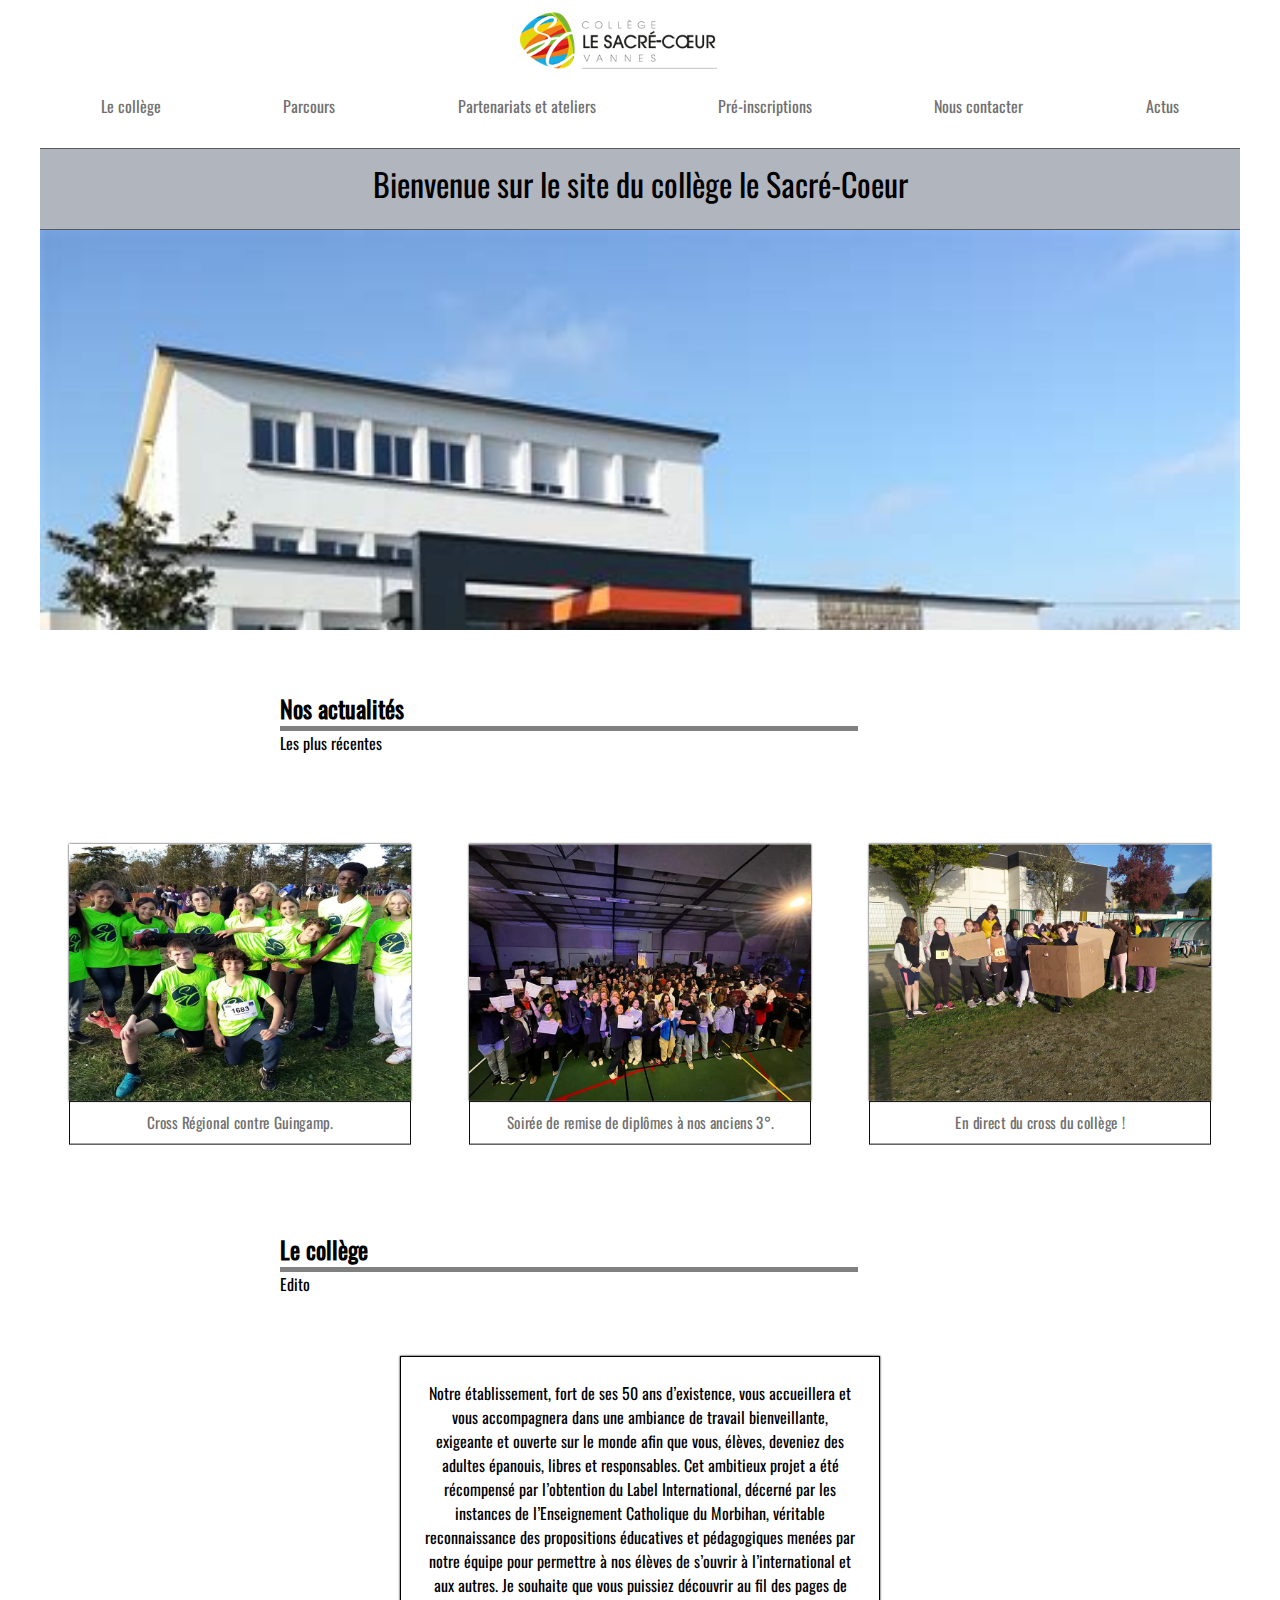
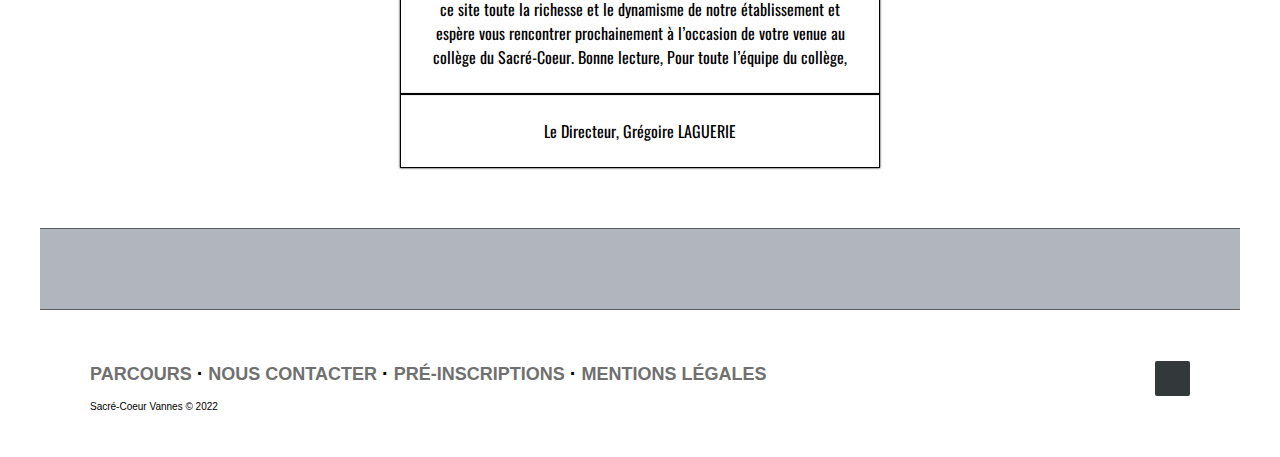
<file: index.html>
<!DOCTYPE html>
<html lang="fr">

<head>
    <meta charset="UTF-8">
    <meta http-equiv="X-UA-Compatible" content="IE=edge">
    <meta name="viewport" content="width=device-width, initial-scale=1.0">
    <!-- CSS secondaires / slider -->
    <link rel="stylesheet" href="themes/default/default.css" type="text/css" media="screen" />
    <link rel="stylesheet" href="nivo-slider.css" type="text/css" media="screen" />
    <link rel="stylesheet" href="https://cdnjs.cloudflare.com/ajax/libs/font-awesome/6.2.1/css/all.min.css"
        integrity="sha512-MV7K8+y+gLIBoVD59lQIYicR65iaqukzvf/nwasF0nqhPay5w/9lJmVM2hMDcnK1OnMGCdVK+iQrJ7lzPJQd1w=="
        crossorigin="anonymous" referrerpolicy="no-referrer" />
    <!-- CSS principal -->
    <link rel="stylesheet" href="style.css">

    <title>Collège Sacré-Coeur Vannes</title>





</head>

<body>
    <!-- EN TETE DE PAGE -->
    <header id="entete" role="banner">
        <div id="logo">

            <a href="index.html"><img src="images/Logo-college.png" alt="logo college"></a>

        </div>


        <!-- MENU NAVIGATION -->
        <nav id="navbar" role="menu">

            <ul>
                <li><a href="college.html">Le collège</a></li>
                <li><a href="parcours.html">Parcours</a></li>
                <li><a href="partenariats.html">Partenariats et ateliers</a></li>
                <li><a href="préinscription.html">Pré-inscriptions</a></li>
                <li><a href="contact.html">Nous contacter</a></li>
                <li><a href="actualités.html">Actus</a></li>



            </ul>

        </nav>

        <div id="menu-burger" role="menubar">
            <div class="bar1"></div>
            <div class="bar2"></div>
            <div class="bar3"></div>
        </div>


    </header>
    <!-- MAIN CONTENT -->


    <!-- Menu de navigation pour téléphone -->
    <section id="nav-smartphone" class="nav-smartphone" role="menu">

        <a class="bouton-fermer" id="bouton-fermer">&times;</a>



        <!--  -->
        <div class="nav-smartphone-liens">
            <li class="menu"><a href="actualités.html">Actus</a></li>
            <li class="menu"><a href="contact.html">Nous contacter</a></li>
            <li class="menu"><a href="préinscription.html">Pré-inscriptions</a></li>
            <li class="menu"><a href="parcours.html">Parcours</a></li>
            <li class="menu"><a href="partenariats">Partenariats et ateliers</a></li>
        </div>
    </section>




    <!-- Main content -->
    <main id="main-content" class="container" role="main">



            <!-- Petit padding de couleur avant header -->

        <div class="color">
            <h1 role="doc-introduction" aria-roledescription="main title">Bienvenue sur le site du collège le Sacré-Coeur</h1>
        </div>





        <!-- images du slider -->
        <div class="slider-wrapper theme-default" role="slider">



            <div id="slider" class="nivoSlider">
                <img src="images/slider1.jpg" alt="Collège Sacré-Coeur" />
                <img src="images/slider4.jpg" alt="Collège Sacré-Coeur" />
                <img src="images/slider3.jpg" alt="Collège Sacré-Coeur" />

            </div>


        </div>

        <div id="titre">
            <h2>Nos actualités</h2>
            <hr size="5" noshade>
            <p>Les plus récentes</p>
        </div>


        <!-- Section les actus récentes -->
        <section id="actus">

            <article class="article">
                <a href="actualités.html">
                    <div id="imgp">
                        <img src="cross2.jpg" alt="Cross contre Guingamp">
                        <p>Cross Régional contre Guingamp.</p>
                        <div>
                </a>
            </article>



            <article class="article">

                <a href="actualités.html">
                    <div id="imgp">
                        <img src="images/diplome.jpg" alt="remise des diplomes">
                        <p>Soirée de remise de diplômes à nos anciens 3°.</p>
                        <div>
                </a>
            </article>



            <article class="article">
                <a href="actualités.html">
                    <div id="imgp">
                        <img src="cross5e2.jpg" alt="En direct du cross du collège">
                        <p>En direct du cross du collège !</p>
                        <div>
                </a>
            </article>



        </section>



        <!-- Section edito  -->



        <div id="titre">
            <h2>Le collège</h2>
            <hr size="5" noshade>
            <p>Edito</p>
        </div>

        <section id="lecollege">


            <article id="edito">
                <p>Notre établissement, fort de ses 50 ans d’existence,
                    vous accueillera et vous accompagnera dans une ambiance de travail bienveillante,
                    exigeante et ouverte sur le monde afin que vous, élèves,
                    deveniez des adultes épanouis, libres et responsables.
                    Cet ambitieux projet a été récompensé par l’obtention du Label International,
                    décerné par les instances de l’Enseignement Catholique du Morbihan,
                    véritable reconnaissance des propositions éducatives et pédagogiques
                    menées par notre équipe pour permettre à nos élèves de s’ouvrir à l’international et aux autres.
                    Je souhaite que vous puissiez découvrir au fil des pages de ce site toute la richesse et le
                    dynamisme
                    de notre établissement et espère vous rencontrer prochainement à l’occasion de votre venue au
                    collège du Sacré-Coeur.

                    Bonne lecture,

                    Pour toute l’équipe du collège,</p>

                <p><strong>Le Directeur, Grégoire LAGUERIE</strong></p>



            </article>


        </section>


        <!-- Petit padding de couleur avant footer -->
        <div class="color">

        </div>

    </main>


            <!-- Pied de page avec nav -->

    <footer class="footer-distributed" role="contentinfo" aria-roledescription="navigation info">

        <div class="footer-right">

            <a href="#"><i class="fab fa-facebook-square"></i></a>


        </div>

        <div class="footer-left">

            <p class="footer-links">
                <a class="link-1" href="parcours.html">Parcours</a>

                <a href="contact.html">Nous contacter</a>

                <a href="préinscription.html">Pré-inscriptions</a>
                <a href="mentionslegales.html">Mentions Légales</a>
            </p>

            <p>Sacré-Coeur Vannes &copy; 2022</p>
        </div>

    </footer>










    <script type="text/javascript" src="scripts/jquery-1.9.0.min.js"></script>
    <script type="text/javascript" src="scripts/jquery.nivo.slider.js"></script>
    <script type="text/javascript">
        $(window).load(function () {
            $('#slider').nivoSlider();
        });

        //  $('#menuprincipal #burger').click(function(){
        // $('#menuprincipal ul').slideToggle(1500)


        // });
    </script>

    <script src="nav.js">
        // je définis mes constantes en allant chercher les élements par leur id

        const nav = document.getElementById("nav-smartphone");
        const open = document.getElementById("menu-burger");
        const close = document.getElementById("bouton-fermer");


        // je créer l'évenements click l'ouverture et fermeture du menu
        open.addEventListener("click", openNav);
        close.addEventListener("click", closeNav);

        // je définis le style de l'ouverture du menu

        function openNav() {
            nav.style.width = "100%";
        }


        // pour fermer le menu il faut que la width soit de 0% pour qu"elle se ferme complétement

        // je définis le style de la fermeture 

        function closeNav() {
            nav.style.width = "0%";
        }
    </script>
</body>


</html>
</file>
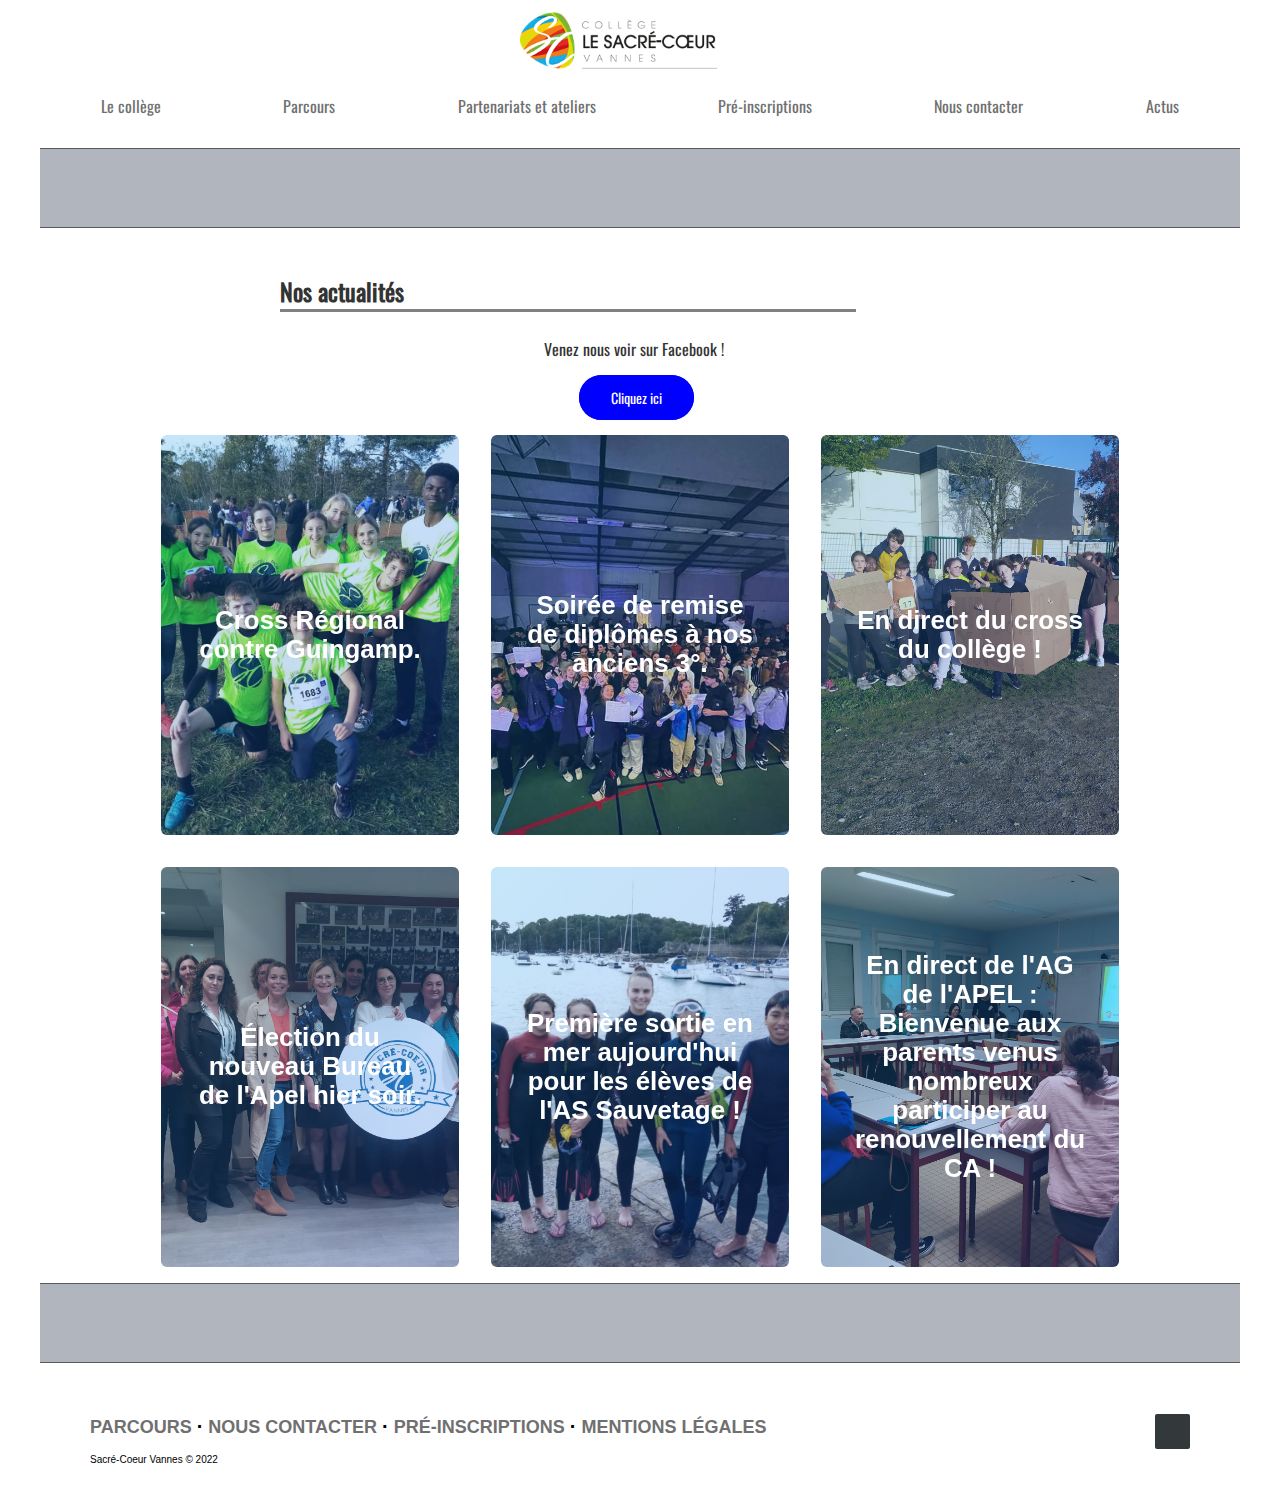
<file: actualités.html>
<!DOCTYPE html>
<html lang="fr">

<head>
    <meta charset="UTF-8">
    <meta http-equiv="X-UA-Compatible" content="IE=edge">
    <meta name="viewport" content="width=device-width, initial-scale=1.0">
    <!-- CSS secondaires / slider -->

    <link rel="stylesheet" href="https://cdnjs.cloudflare.com/ajax/libs/font-awesome/6.2.1/css/all.min.css"
        integrity="sha512-MV7K8+y+gLIBoVD59lQIYicR65iaqukzvf/nwasF0nqhPay5w/9lJmVM2hMDcnK1OnMGCdVK+iQrJ7lzPJQd1w=="
        crossorigin="anonymous" referrerpolicy="no-referrer" />
    <!-- CSS principal -->
    <link rel="stylesheet" href="actualités.css">

    <title>Collège Sacré-Coeur Vannes, actualités</title>





</head>

<body>
    <!-- EN TETE DE PAGE -->
    <header id="entete" role="banner">
        <div id="logo">

            <a href="index.html"><img src="images/Logo-college.png" alt="logo college"></a>

        </div>


        <!-- MENU NAVIGATION -->
        <nav id="navbar" role="navigation" aria-roledescription="Navigation wide screen mode">

            <ul>
                <li><a href="college.html">Le collège</a></li>
                <li><a href="parcours.html">Parcours</a></li>
                <li><a href="partenariats.html">Partenariats et ateliers</a></li>
                <li><a href="préinscription.html">Pré-inscriptions</a></li>
                <li><a href="contact.html">Nous contacter</a></li>
                <li><a href="actualités.html">Actus</a></li>



            </ul>

        </nav>

        <div id="menu-burger">
          <div class="bar1"></div>
          <div class="bar2"></div>
          <div class="bar3"></div>
      </div>



    </header>


       <!-- Menu navigation pour smartphone et petit écrans -->
    <section id="nav-smartphone" class="nav-smartphone" role="navigation" aria-roledescription="Navigation small screen/phone">

      <a class="bouton-fermer" id="bouton-fermer">&times;</a>

      <!-- &times = la croix pour fermer le menu -->

      <!--  -->
      <div class="nav-smartphone-liens">
          <li class="menu"><a href="index.html">Accueil</a></li>
          <li class="menu"><a href="contact.html">Nous contacter</a></li>
          <li class="menu"><a href="préinscription.html">Pré-inscriptions</a></li>
          <li class="menu"><a href="parcours.html">Parcours</a></li>
          <li class="menu"><a href="partenariats.html">Partenariats et ateliers</a></li>
      </div>
  </section>





            <!-- MAIN CONTENT -->
    <main class="container" role="main">




      <!-- Petit padding avant header -->
        <div class="color">

        </div>


        <div id="titre">
            <h2>Nos actualités</h2>
            <hr size="5" noshade>

        </div>


          <!-- Facebook info -->
        <div id="facebook">
        <p>Venez nous voir sur Facebook !</p><br>
        <p class="bouton1"><a href="#">Cliquez ici</a></p>
        </div>
        
       <section>


                    <!-- Carte d'article -->
        <div class="content" role="article" aria-roledescription="facebook article">
            <a class="card" href="https://www.facebook.com/scvannes">
              <div class="front" style="background-image: url(cross.jpg)">
                <p>Cross Régional contre Guingamp.</p>
              </div>
              <div class="back">
                <div>
                  <p>Bravo à nos champions qui ont brillamment défendu  </p>les couleurs du collège au cross régional de Guingamp hier après-midi.</p>
                  <button class="button">Cliquez ici</button>
                </div>
              </div></a><a class="card" href="https://www.facebook.com/scvannes">
              <div class="front" style="background-image: url(images/diplome.jpg)">
                <p>Soirée de remise de diplômes à nos anciens 3°.</p>
              </div>
              <div class="back">
                <div>
                  <p>Merci d'être venus si nombreux fêter les 100% de réussite au DNB séries générale et professionnelle, au CFG et au DELF !</p>
                  <p>Bonne continuation à vous tous ! 🙋‍♀️.</p>
                  <button class="button">Cliquez ici</button>
                </div>
              </div></a><a class="card" href="https://www.facebook.com/scvannes">
              <div class="front" style="background-image: url(cross5e.jpg)">
                <p>En direct du cross du collège !</p>
              </div>
              <div class="back">
                <div>
                  <p>Les 5B et Félix, assistant allemand, sont au taquet !</p>
                  
                  <button class="button">Cliquez ici</button>
                </div>
              </div></a><a class="card" href="https://www.facebook.com/scvannes">
              <div class="front" style="background-image: url(bureauapel.jpg)">
                <p>Élection du nouveau Bureau de l'Apel hier soir. </p>
              </div>
              <div class="back">
                <div>
                  <p>Félicitations aux nouvelles élues et bienvenue aux nombreuses nouvelles mamans de 6eme venues renforcer l'équipe pour proposer encore plus d'actions au sein du collège. </p>
                  
                  <button class="button">Cliquez ici</button>
                </div>
              </div></a><a class="card" href="https://www.facebook.com/scvannes">
              <div class="front" style="background-image: url(mer.jpg)">
                <p>Première sortie en mer aujourd'hui pour les élèves de l'AS Sauvetage !</p>
              </div>
              <div class="back">
                <div>
                  <p>Nous leur souhaitons une bonne année sportive !</p>
                  
                  <button class="button">Cliquez ici</button>
                </div>
              </div></a><a class="card" href="https://www.facebook.com/scvannes">
              <div class="front" style="background-image: url(apel.jpg)">
                <p>En direct de l'AG de l'APEL :
                    Bienvenue aux parents venus nombreux participer au renouvellement du CA !</p>
              </div>
              <div class="back">
                <div>
                  <p>Nous adressons également des remerciements chaleureux et émus aux membres sortants pour leur investissement au service des familles depuis de nombreuses années !</p>
                  <p>Au revoir Amélie, Céline, Gwenaëlle, Charlotte, Emilie !</p>
                  <button class="button">Cliquez ici</button>
                </div>
              </div></a>
          </div>
</section>
        
   

 <!-- Petit padding avant footer -->
<div class="color">
                
</div>

</main>


        <!-- Pied de page -->
<footer class="footer-distributed" role="navigation" aria-roledescription="footer navigation">

<div class="footer-right">

<a href="#"><i class="fab fa-facebook-square"></i></a>


</div>

<div class="footer-left" role="navigation" aria-roledescription="Footer navigation">

<p class="footer-links">
    <a class="link-1" href="parcours.html">Parcours</a>

    <a href="contact.html">Nous contacter</a>

    <a href="préinscription.html">Pré-inscriptions</a>
    <a href="mentionslegales.html">Mentions Légales</a>
</p>

<p>Sacré-Coeur Vannes &copy; 2022</p>
</div>

</footer>


</body>

<script src="nav.js">

  // je définis mes constantes en allant chercher les élements par leur id
  
  const nav = document.getElementById("nav-smartphone");
  const open = document.getElementById("menu-burger");
  const close = document.getElementById("bouton-fermer");
  
  
  // je créer l'évenements click l'ouverture et fermeture du menu
  open.addEventListener("click", openNav);
  close.addEventListener("click", closeNav);
  
  // je définis le style de l'ouverture du menu
  
  function openNav() {
    nav.style.width = "100%";
  }
  
  
  // pour fermer le menu il faut que la width soit de 0% pour qu"elle se ferme complétement
  
  // je définis le style de la fermeture 
  
  function closeNav() {
  nav.style.width = "0%";
  }
  
  
      
  </script> 

  </html>
</file>
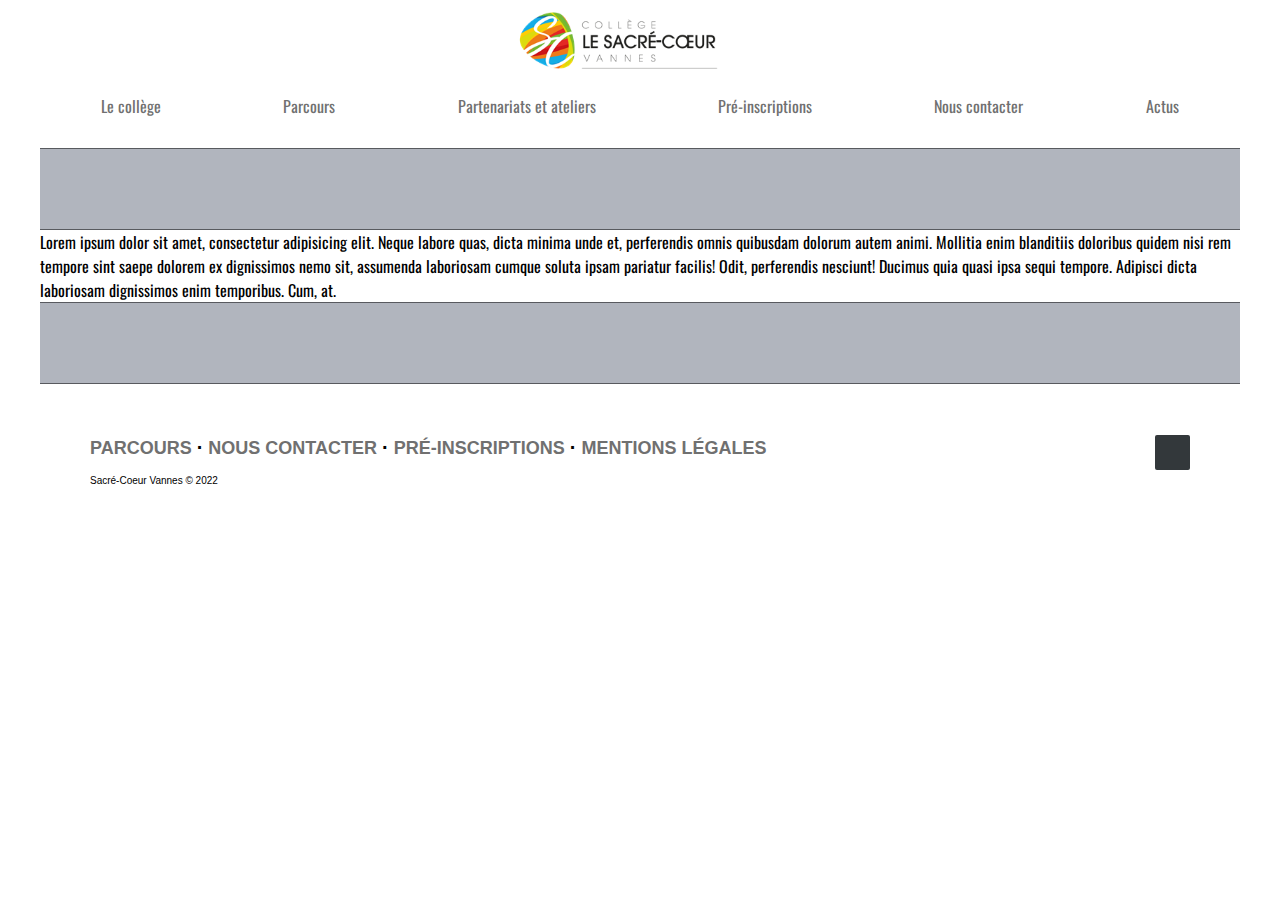
<file: college.html>
<!DOCTYPE html>
<html lang="fr">

<head>
    <meta charset="UTF-8">
    <meta http-equiv="X-UA-Compatible" content="IE=edge">
    <meta name="viewport" content="width=device-width, initial-scale=1.0">
    <!-- CSS secondaires / slider -->
    <link rel="stylesheet" href="themes/default/default.css" type="text/css" media="screen" />
    <link rel="stylesheet" href="nivo-slider.css" type="text/css" media="screen" />
    <link rel="stylesheet" href="https://cdnjs.cloudflare.com/ajax/libs/font-awesome/6.2.1/css/all.min.css"
        integrity="sha512-MV7K8+y+gLIBoVD59lQIYicR65iaqukzvf/nwasF0nqhPay5w/9lJmVM2hMDcnK1OnMGCdVK+iQrJ7lzPJQd1w=="
        crossorigin="anonymous" referrerpolicy="no-referrer" />
    <!-- CSS principal -->
    <link rel="stylesheet" href="college.css">

    <title>Le Collège Sacré-Coeur Vannes</title>





</head>

<body>
    <!-- EN TETE DE PAGE -->
    <header id="entete" role="banner">
        <div id="logo">

            <a href="index.html"><img src="images/Logo-college.png" alt="logo college"></a>

        </div>


        <!-- MENU NAVIGATION -->
        <nav id="navbar">

            <ul>
                <li><a href="college.html">Le collège</a></li>
                <li><a href="parcours.html">Parcours</a></li>
                <li><a href="partenariats.html">Partenariats et ateliers</a></li>
                <li><a href="préinscription.html">Pré-inscriptions</a></li>
                <li><a href="contact.html">Nous contacter</a></li>
                <li><a href="actualités.html">Actus</a></li>



            </ul>

        </nav>

        <div id="menu-burger">
            <div class="bar1"></div>
            <div class="bar2"></div>
            <div class="bar3"></div>
        </div>


    </header>

    <section id="nav-smartphone" class="nav-smartphone">

        <a class="bouton-fermer" id="bouton-fermer">&times;</a>

        <!-- &times = la croix pour fermer le menu -->

        <!--  -->
        <div class="nav-smartphone-liens">
            <li class="menu"><a href="index.html">Accueil</a></li>
            <li class="menu"><a href="actualités.html">Actus</a></li>
            <li class="menu"><a href="préinscription.html">Pré-inscriptions</a></li>
            <li class="menu"><a href="parcours.html">Parcours</a></li>
            <li class="menu"><a href="partenariats.html">Partenariats et ateliers</a></li>
        </div>
    </section>




    <!-- MAIN CONTENT -->
    <main id="main-content" class="container" role="main">

        <div class="color">

        </div>



<p>Lorem ipsum dolor sit amet, consectetur adipisicing elit. Neque labore quas, dicta minima unde et, perferendis omnis quibusdam dolorum autem animi. Mollitia enim blanditiis doloribus quidem nisi rem tempore sint saepe dolorem ex dignissimos nemo sit, assumenda laboriosam cumque soluta ipsam pariatur facilis! Odit, perferendis nesciunt! Ducimus quia quasi ipsa sequi tempore. Adipisci dicta laboriosam dignissimos enim temporibus. Cum, at.</p>
       


















        <div class="color">

        </div>

    </main>



    <footer class="footer-distributed">

        <div class="footer-right">

            <a href="#"><i class="fab fa-facebook-square"></i></a>


        </div>

        <div class="footer-left">

            <p class="footer-links">
                <a class="link-1" href="#">Parcours</a>

                <a href="#">Nous contacter</a>

                <a href="#">Pré-inscriptions</a>
                <a href="#">Mentions Légales</a>
            </p>

            <p>Sacré-Coeur Vannes &copy; 2022</p>
        </div>

    </footer>





</body>

<script src="nav.js">

    // je définis mes constantes en allant chercher les élements par leur id
    
    const nav = document.getElementById("nav-smartphone");
    const open = document.getElementById("menu-burger");
    const close = document.getElementById("bouton-fermer");
    
    
    // je créer l'évenements click l'ouverture et fermeture du menu
    open.addEventListener("click", openNav);
    close.addEventListener("click", closeNav);
    
    // je définis le style de l'ouverture du menu
    
    function openNav() {
      nav.style.width = "100%";
    }
    
    
    // pour fermer le menu il faut que la width soit de 0% pour qu"elle se ferme complétement
    
    // je définis le style de la fermeture 
    
    function closeNav() {
    nav.style.width = "0%";
    }
    
    
        
    </script> 

</html>
</file>
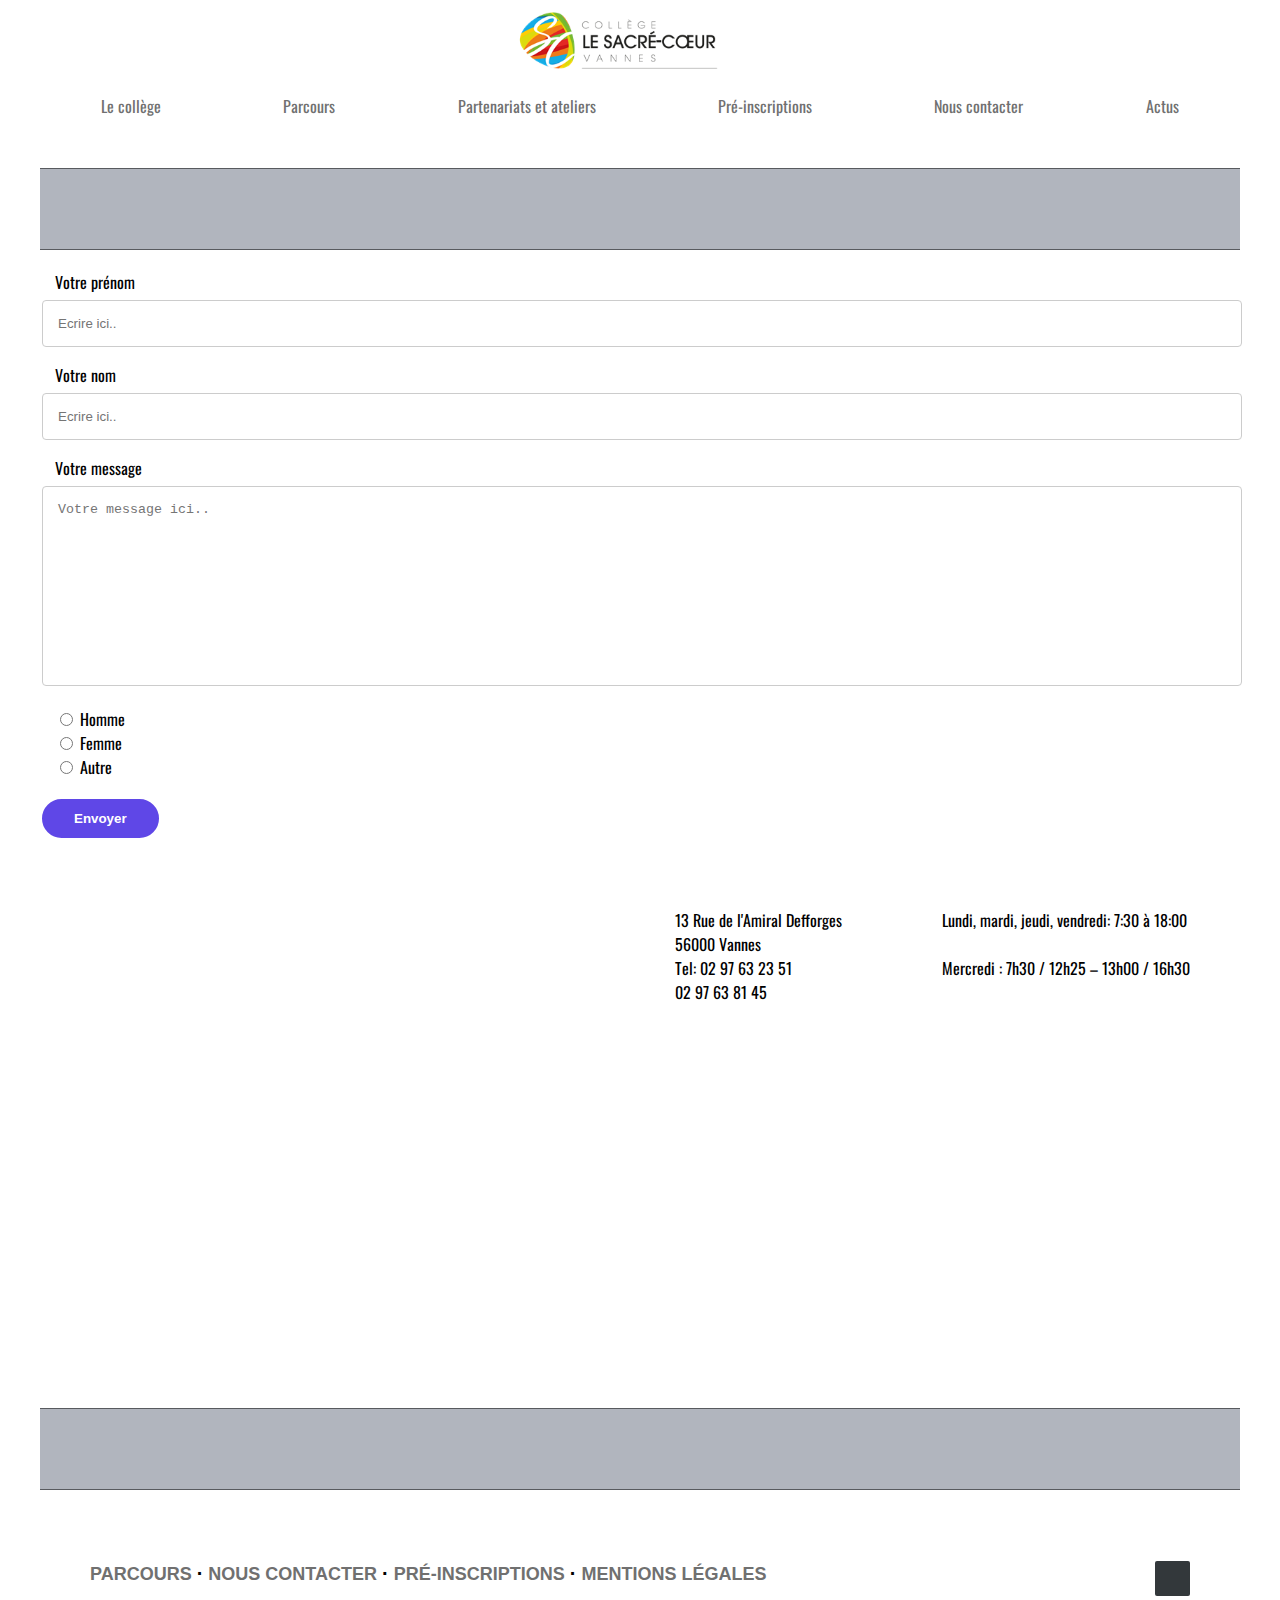
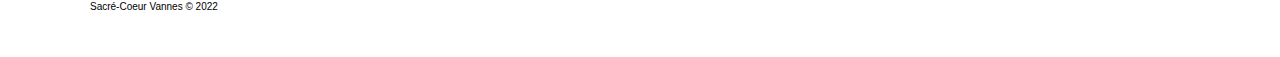
<file: contact.html>
<!DOCTYPE html>
<html lang="fr">

<head>
    <meta charset="UTF-8">
    <meta http-equiv="X-UA-Compatible" content="IE=edge">
    <meta name="viewport" content="width=device-width, initial-scale=1.0">
    <!-- CSS secondaires / slider -->
    <link rel="stylesheet" href="themes/default/default.css" type="text/css" media="screen" />
    <link rel="stylesheet" href="nivo-slider.css" type="text/css" media="screen" />
    <link rel="stylesheet" href="https://cdnjs.cloudflare.com/ajax/libs/font-awesome/6.2.1/css/all.min.css"
        integrity="sha512-MV7K8+y+gLIBoVD59lQIYicR65iaqukzvf/nwasF0nqhPay5w/9lJmVM2hMDcnK1OnMGCdVK+iQrJ7lzPJQd1w=="
        crossorigin="anonymous" referrerpolicy="no-referrer" />
    <!-- CSS principal -->
    <link rel="stylesheet" href="contact.css">

    <title>Collège Sacré-Coeur Vannes</title>





</head>

<body>
    <!-- EN TETE DE PAGE -->
    <header id="entete" role="banner">
        <div id="logo">

            <a href="index.html"><img src="images/Logo-college.png" alt="logo college"></a>

        </div>


        <!-- MENU NAVIGATION -->
        <nav id="navbar" role="navigation" aria-roledescription="Navigation wide screen mode">

            <ul>
                <li><a href="college.html">Le collège</a></li>
                <li><a href="parcours.html">Parcours</a></li>
                <li><a href="partenariats.html">Partenariats et ateliers</a></li>
                <li><a href="préinscription.html">Pré-inscriptions</a></li>
                <li><a href="contact.html">Nous contacter</a></li>
                <li><a href="actualités.html">Actus</a></li>



            </ul>

        </nav>

        <div id="menu-burger" role="navbar">
            <div class="bar1"></div>
            <div class="bar2"></div>
            <div class="bar3"></div>
        </div>


    </header>

    <!-- Menu navigation pour smartphone et petit écrans -->

    <section id="nav-smartphone" class="nav-smartphone" role="navigation" aria-roledescription="Navigation small screen/phone">

        <a class="bouton-fermer" id="bouton-fermer">&times;</a>

        <!-- &times = la croix pour fermer le menu -->

        <!--  -->
        <div class="nav-smartphone-liens">
            <li class="menu"><a href="index.html">Accueil</a></li>
            <li class="menu"><a href="actualités.html">Actus</a></li>
            <li class="menu"><a href="préinscription.html">Pré-inscriptions</a></li>
            <li class="menu"><a href="parcours.html">Parcours</a></li>
            <li class="menu"><a href="partenariats.html">Partenariats et ateliers</a></li>
        </div>
    </section>




    <!-- MAIN CONTENT -->
    <main id="main-content" class="container" role="main">


            <!-- Petit padding avant header         -->
        <div class="color">

        </div>



                                    <!-- Formulaire pleine page -->
        <div class="container">

            <form action="traitement_page.php" role="form" aria-roledescription="contact form">

                <label for="fname">Votre prénom</label>
                <input type="text" id="fname" name="firstname" placeholder="Ecrire ici..">

                <label for="lname">Votre nom</label>
                <input type="text" id="lname" name="lastname" placeholder="Ecrire ici..">



                <label for="subject">Votre message</label>
                <textarea id="subject" name="subject" placeholder="Votre message ici.." style="height:200px"></textarea>

                                          <!-- Radio button  -->
                <div id="radio">
                    <input type="radio" id="html" name="fav_language" value="HTML" role="radio">
                    <label for="html"> &nbsp; Homme</label><br>
                    <input type="radio" id="css" name="fav_language" value="CSS">
                    <label for="css"> &nbsp; Femme</label><br>
                    <input type="radio" id="javascript" name="fav_language" value="JavaScript">
                    <label for="javascript"> &nbsp; Autre</label>
                </div>

                                        <!-- Bouton d'envoi a traitement_page.php -->
                <input type="submit" value="Envoyer" role="button" aria-roledescription="send button">

            </form>
        </div>



        
                                                    <!-- Colonne avec map & infos -->
        <div class="colonne">

            <iframe
                src="https://www.google.com/maps/embed?pb=!1m18!1m12!1m3!1d2687.5910030545183!2d-2.774716384148974!3d47.653514192728785!2m3!1f0!2f0!3f0!3m2!1i1024!2i768!4f13.1!3m3!1m2!1s0x48101ea0da3234ff%3A0xa17e6e5b1f97cd!2zQ29sbMOoZ2UgbGUgU2FjcsOpIEPFk3Vy!5e0!3m2!1sfr!2sfr!4v1669386570710!5m2!1sfr!2sfr"
                width="600" height="450" style="border:0;" allowfullscreen="" loading="lazy"
                referrerpolicy="no-referrer-when-downgrade"></iframe>



                

            <address id="adresse">
                13 Rue de l'Amiral Defforges <br>
                56000 Vannes <br>
                Tel: 02 97 63 23 51 <br>
                02 97 63 81 45
            </address> <br>
            <p>
                Lundi, mardi, jeudi, vendredi: 7:30 à 18:00 <br><br>
                Mercredi : 7h30 / 12h25 – 13h00 / 16h30
                </p>

                
                
               
        </div>

       


















                    <!-- Petit padding avant footer -->
        <div class="color">

        </div>

    </main>


            <!-- Pied de page -->
    <footer class="footer-distributed" role="navigation" aria-roledescription="footer navigation">

        <div class="footer-right">

            <a href="#"><i class="fab fa-facebook-square"></i></a>


        </div>

        <div class="footer-left">

            <p class="footer-links">
                <a class="link-1" href="parcours.html">Parcours</a>

                <a href="contact.html">Nous contacter</a>

                <a href="préinscription.html">Pré-inscriptions</a>
                <a href="mentionslegales.html">Mentions Légales</a>
            </p>

            <p>Sacré-Coeur Vannes &copy; 2022</p>
        </div>

    </footer>





</body>

<script src="nav.js">

    // je définis mes constantes en allant chercher les élements par leur id
    
    const nav = document.getElementById("nav-smartphone");
    const open = document.getElementById("menu-burger");
    const close = document.getElementById("bouton-fermer");
    
    
    // je créer l'évenements click l'ouverture et fermeture du menu
    open.addEventListener("click", openNav);
    close.addEventListener("click", closeNav);
    
    // je définis le style de l'ouverture du menu
    
    function openNav() {
      nav.style.width = "100%";
    }
    
    
    // pour fermer le menu il faut que la width soit de 0% pour qu"elle se ferme complétement
    
    // je définis le style de la fermeture 
    
    function closeNav() {
    nav.style.width = "0%";
    }
    
    
        
    </script> 

</html>
</file>
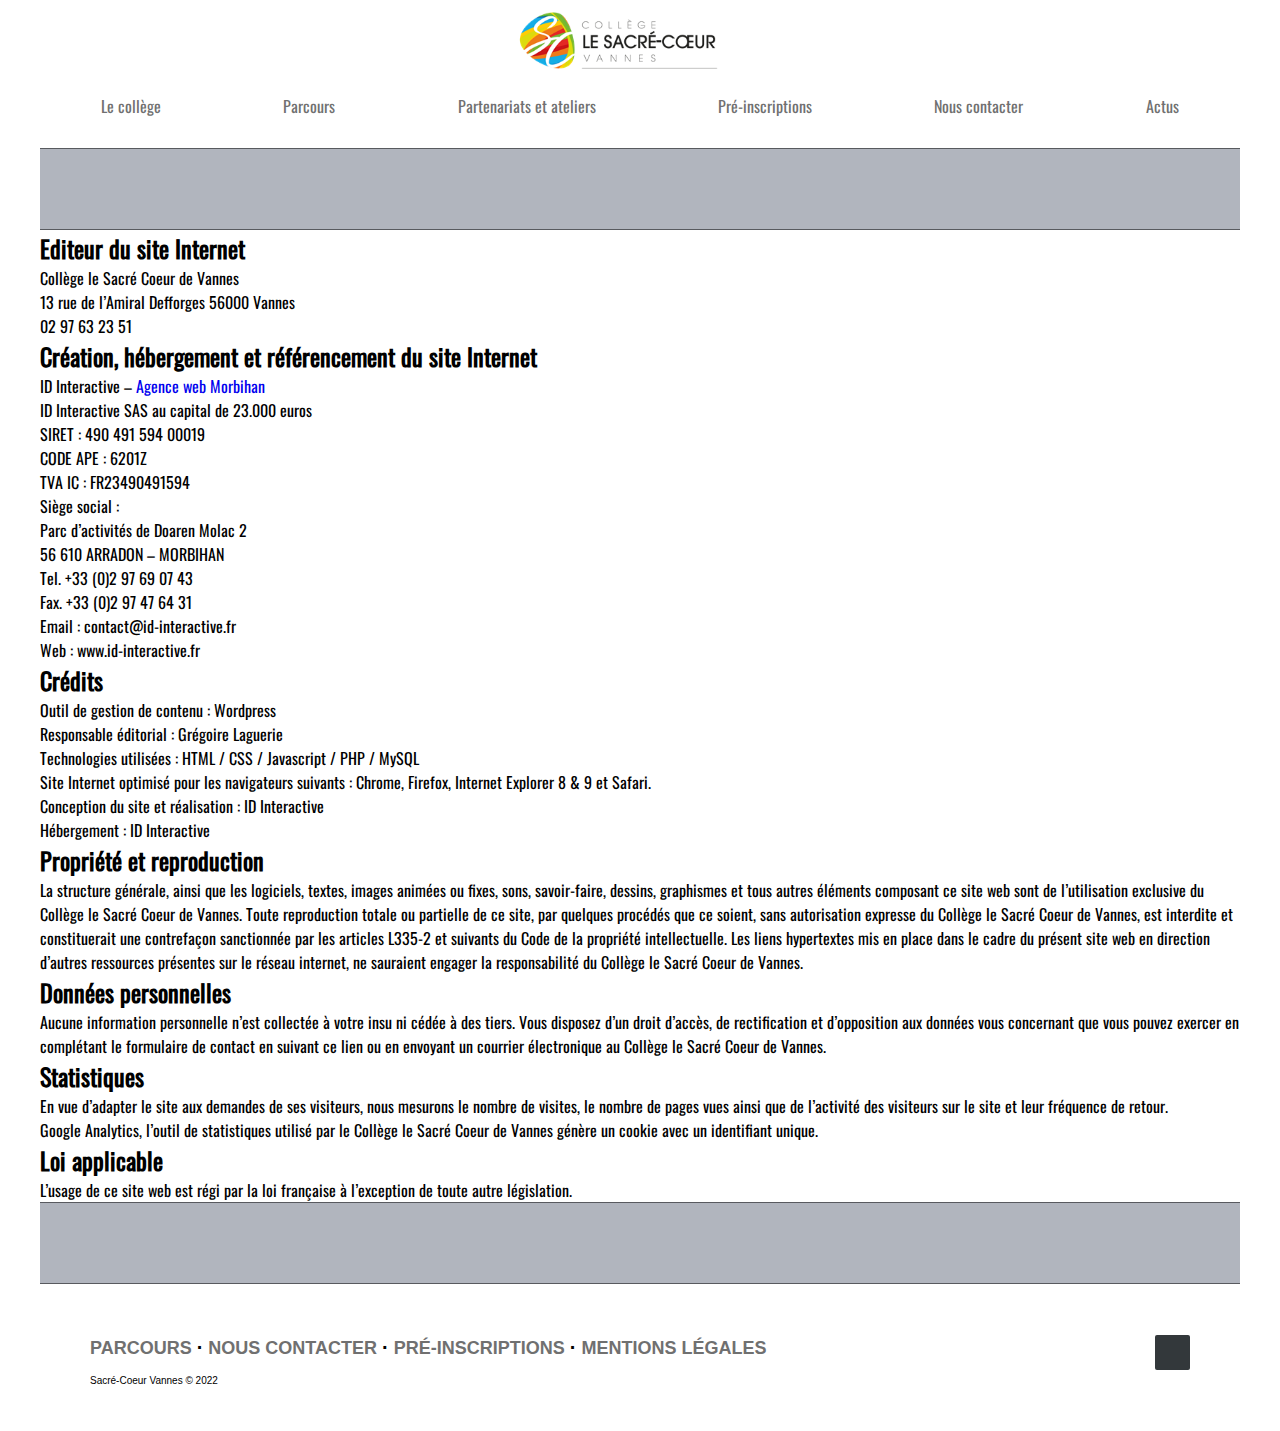
<file: mentionslegales.html>
<!DOCTYPE html>
<html lang="fr">

<head>
    <meta charset="UTF-8">
    <meta http-equiv="X-UA-Compatible" content="IE=edge">
    <meta name="viewport" content="width=device-width, initial-scale=1.0">
    <!-- CSS secondaires / slider -->
    <link rel="stylesheet" href="themes/default/default.css" type="text/css" media="screen" />
    <link rel="stylesheet" href="nivo-slider.css" type="text/css" media="screen" />
    <link rel="stylesheet" href="https://cdnjs.cloudflare.com/ajax/libs/font-awesome/6.2.1/css/all.min.css"
        integrity="sha512-MV7K8+y+gLIBoVD59lQIYicR65iaqukzvf/nwasF0nqhPay5w/9lJmVM2hMDcnK1OnMGCdVK+iQrJ7lzPJQd1w=="
        crossorigin="anonymous" referrerpolicy="no-referrer" />
    <!-- CSS principal -->
    <link rel="stylesheet" href="college.css">

    <title>Mentions légales, Sacré-Coeur Vannes</title>





</head>

<body>
    <!-- EN TETE DE PAGE -->
    <header id="entete" role="banner">
        <div id="logo">

            <a href="index.html"><img src="images/Logo-college.png" alt="logo college"></a>

        </div>


        <!-- MENU NAVIGATION -->
        <nav id="navbar">

            <ul>
                <li><a href="college.html">Le collège</a></li>
                <li><a href="parcours.html">Parcours</a></li>
                <li><a href="partenariats.html">Partenariats et ateliers</a></li>
                <li><a href="préinscription.html">Pré-inscriptions</a></li>
                <li><a href="contact.html">Nous contacter</a></li>
                <li><a href="actualités.html">Actus</a></li>



            </ul>

        </nav>

        <div id="menu-burger">
            <div class="bar1"></div>
            <div class="bar2"></div>
            <div class="bar3"></div>
        </div>


    </header>

    <section id="nav-smartphone" class="nav-smartphone">

        <a class="bouton-fermer" id="bouton-fermer">&times;</a>

        <!-- &times = la croix pour fermer le menu -->

        <!--  -->
        <div class="nav-smartphone-liens">
            <li class="menu"><a href="index.html">Accueil</a></li>
            <li class="menu"><a href="actualités.html">Actus</a></li>
            <li class="menu"><a href="préinscription.html">Pré-inscriptions</a></li>
            <li class="menu"><a href="parcours.html">Parcours</a></li>
            <li class="menu"><a href="partenariats.html">Partenariats et ateliers</a></li>
        </div>
    </section>




    <!-- MAIN CONTENT -->
    <main id="main-content" class="container" role="main">

        <div class="color">

        </div>


        <h2>Editeur du site Internet</h2>
        <p>Collège le Sacré Coeur de Vannes<br />
        13 rue de l&rsquo;Amiral Defforges 56000 Vannes<br />
        02 97 63 23 51</p>
        <h2>Création, hébergement et référencement du site Internet</h2>
        <p>ID Interactive &#8211; <a href="https://www.id-interactive.fr/">Agence web Morbihan</a><br />
        ID Interactive SAS au capital de 23.000 euros<br />
        SIRET : 490 491 594 00019<br />
        CODE APE : 6201Z<br />
        TVA IC : FR23490491594<br />
        Siège social :<br />
        Parc d&rsquo;activités de Doaren Molac 2<br />
        56 610 ARRADON &#8211; MORBIHAN<br />
        Tel. +33 (0)2 97 69 07 43<br />
        Fax. +33 (0)2 97 47 64 31<br />
        Email : contact@id-interactive.fr<br />
        Web : www.id-interactive.fr</p>
        <h2>Crédits</h2>
        <p>Outil de gestion de contenu : Wordpress<br />
        Responsable éditorial : Grégoire Laguerie<br />
        Technologies utilisées : HTML / CSS / Javascript / PHP / MySQL<br />
        Site Internet optimisé pour les navigateurs suivants : Chrome, Firefox, Internet Explorer 8 &amp; 9 et Safari.<br />
        Conception du site et réalisation : ID Interactive<br />
        Hébergement : ID Interactive</p>
        <h2>Propriété et reproduction</h2>
        <p>La structure générale, ainsi que les logiciels, textes, images animées ou fixes, sons, savoir-faire, dessins, graphismes et tous autres éléments composant ce site web sont de l&rsquo;utilisation exclusive du Collège le Sacré Coeur de Vannes. Toute reproduction totale ou partielle de ce site, par quelques procédés que ce soient, sans autorisation expresse du Collège le Sacré Coeur de Vannes, est interdite et constituerait une contrefaçon sanctionnée par les articles L335-2 et suivants du Code de la propriété intellectuelle. Les liens hypertextes mis en place dans le cadre du présent site web en direction d&rsquo;autres ressources présentes sur le réseau internet, ne sauraient engager la responsabilité du Collège le Sacré Coeur de Vannes.</p>
        <h2>Données personnelles</h2>
        <p>Aucune information personnelle n&rsquo;est collectée à votre insu ni cédée à des tiers. Vous disposez d&rsquo;un droit d&rsquo;accès, de rectification et d&rsquo;opposition aux données vous concernant que vous pouvez exercer en complétant le formulaire de contact en suivant ce lien ou en envoyant un courrier électronique au Collège le Sacré Coeur de Vannes.</p>
        <h2>Statistiques</h2>
        <p>En vue d’adapter le site aux demandes de ses visiteurs, nous mesurons le nombre de visites, le nombre de pages vues ainsi que de l&rsquo;activité des visiteurs sur le site et leur fréquence de retour.<br />
        Google Analytics, l&rsquo;outil de statistiques utilisé par le Collège le Sacré Coeur de Vannes génère un cookie avec un identifiant unique.</p>
        <h2>Loi applicable</h2>
        <p>L&rsquo;usage de ce site web est régi par la loi française à l&rsquo;exception de toute autre législation.</p>
        

















        <div class="color">

        </div>

    </main>



    <footer class="footer-distributed">

        <div class="footer-right">

            <a href="#"><i class="fab fa-facebook-square"></i></a>


        </div>

        <div class="footer-left">

            <p class="footer-links">
                <a class="link-1" href="#">Parcours</a>

                <a href="#">Nous contacter</a>

                <a href="#">Pré-inscriptions</a>
                <a href="#">Mentions Légales</a>
            </p>

            <p>Sacré-Coeur Vannes &copy; 2022</p>
        </div>

    </footer>





</body>

<script src="nav.js">

    // je définis mes constantes en allant chercher les élements par leur id
    
    const nav = document.getElementById("nav-smartphone");
    const open = document.getElementById("menu-burger");
    const close = document.getElementById("bouton-fermer");
    
    
    // je créer l'évenements click l'ouverture et fermeture du menu
    open.addEventListener("click", openNav);
    close.addEventListener("click", closeNav);
    
    // je définis le style de l'ouverture du menu
    
    function openNav() {
      nav.style.width = "100%";
    }
    
    
    // pour fermer le menu il faut que la width soit de 0% pour qu"elle se ferme complétement
    
    // je définis le style de la fermeture 
    
    function closeNav() {
    nav.style.width = "0%";
    }
    
    
        
    </script> 

</html>
</file>
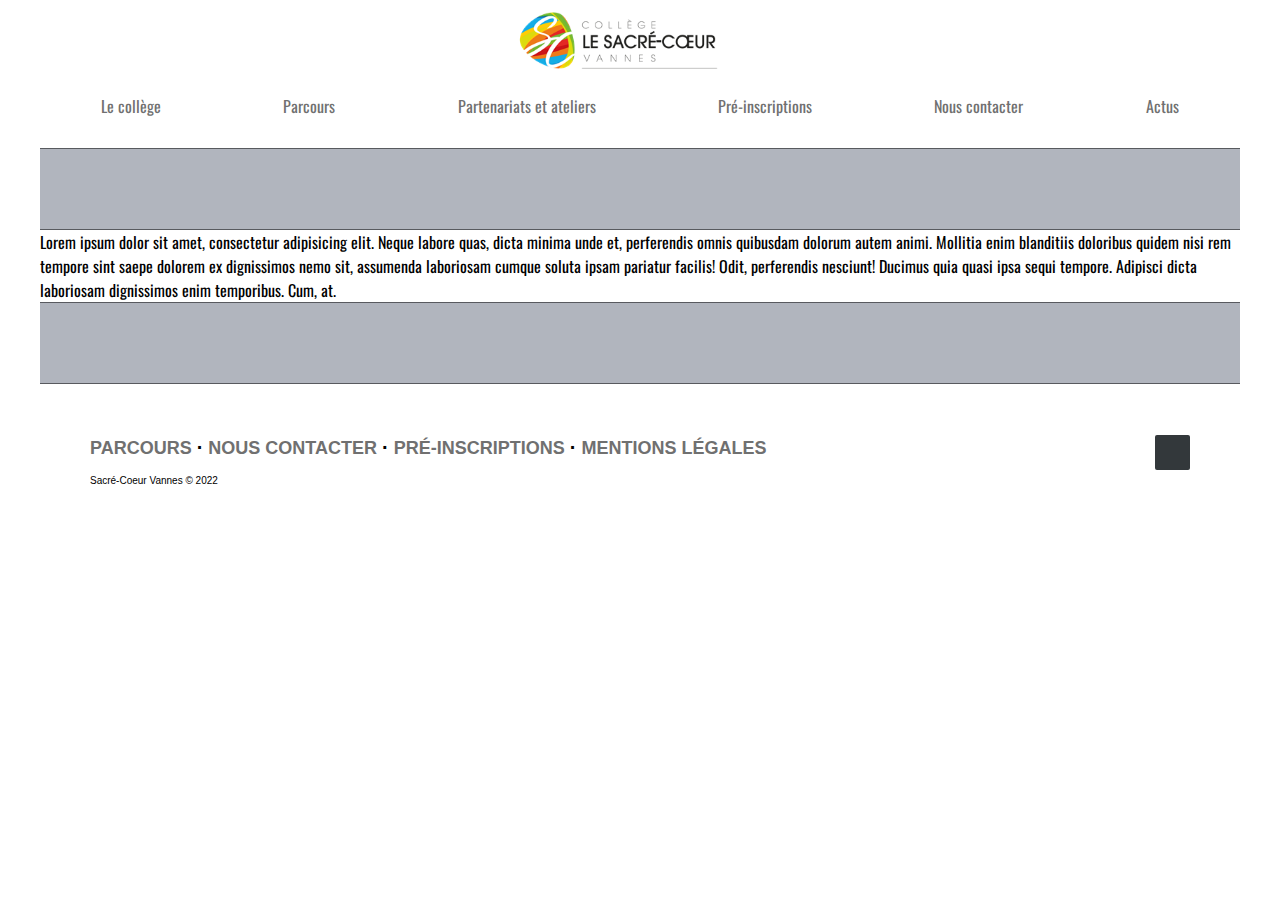
<file: parcours.html>
<!DOCTYPE html>
<html lang="fr">

<head>
    <meta charset="UTF-8">
    <meta http-equiv="X-UA-Compatible" content="IE=edge">
    <meta name="viewport" content="width=device-width, initial-scale=1.0">
    <!-- CSS secondaires / slider -->
    <link rel="stylesheet" href="themes/default/default.css" type="text/css" media="screen" />
    <link rel="stylesheet" href="nivo-slider.css" type="text/css" media="screen" />
    <link rel="stylesheet" href="https://cdnjs.cloudflare.com/ajax/libs/font-awesome/6.2.1/css/all.min.css"
        integrity="sha512-MV7K8+y+gLIBoVD59lQIYicR65iaqukzvf/nwasF0nqhPay5w/9lJmVM2hMDcnK1OnMGCdVK+iQrJ7lzPJQd1w=="
        crossorigin="anonymous" referrerpolicy="no-referrer" />
    <!-- CSS principal -->
    <link rel="stylesheet" href="college.css">

    <title>Parcours, Collège Sacré-Coeur Vannes</title>





</head>

<body>
    <!-- EN TETE DE PAGE -->
    <header id="entete" role="banner">
        <div id="logo">

            <a href="index.html"><img src="images/Logo-college.png" alt="logo college"></a>

        </div>


        <!-- MENU NAVIGATION -->
        <nav id="navbar">

            <ul>
                <li><a href="college.html">Le collège</a></li>
                <li><a href="parcours.html">Parcours</a></li>
                <li><a href="partenariats.html">Partenariats et ateliers</a></li>
                <li><a href="préinscription.html">Pré-inscriptions</a></li>
                <li><a href="contact.html">Nous contacter</a></li>
                <li><a href="actualités.html">Actus</a></li>



            </ul>

        </nav>

        <div id="menu-burger">
            <div class="bar1"></div>
            <div class="bar2"></div>
            <div class="bar3"></div>
        </div>


    </header>

    <section id="nav-smartphone" class="nav-smartphone">

        <a class="bouton-fermer" id="bouton-fermer">&times;</a>

        <!-- &times = la croix pour fermer le menu -->

        <!--  -->
        <div class="nav-smartphone-liens">
            <li class="menu"><a href="index.html">Accueil</a></li>
            <li class="menu"><a href="actualités.html">Actus</a></li>
            <li class="menu"><a href="contact.html">Nous contacter</a></li>
            <li class="menu"><a href="parcours.html">Parcours</a></li>
            <li class="menu"><a href="partenariats.html">Partenariats et ateliers</a></li>
        </div>
    </section>




    <!-- MAIN CONTENT -->
    <main id="main-content" class="container" role="main">

        <div class="color">

        </div>



<p>Lorem ipsum dolor sit amet, consectetur adipisicing elit. Neque labore quas, dicta minima unde et, perferendis omnis quibusdam dolorum autem animi. Mollitia enim blanditiis doloribus quidem nisi rem tempore sint saepe dolorem ex dignissimos nemo sit, assumenda laboriosam cumque soluta ipsam pariatur facilis! Odit, perferendis nesciunt! Ducimus quia quasi ipsa sequi tempore. Adipisci dicta laboriosam dignissimos enim temporibus. Cum, at.</p>
       


















        <div class="color">

        </div>

    </main>



    <footer class="footer-distributed">

        <div class="footer-right">

            <a href="#"><i class="fab fa-facebook-square"></i></a>


        </div>

        <div class="footer-left">

            <p class="footer-links">
                <a class="link-1" href="#">Parcours</a>

                <a href="contact.html">Nous contacter</a>

                <a href="préinscription.html">Pré-inscriptions</a>
                <a href="mentionslegales.html">Mentions Légales</a>
            </p>

            <p>Sacré-Coeur Vannes &copy; 2022</p>
        </div>

    </footer>





</body>

<script src="nav.js">

    // je définis mes constantes en allant chercher les élements par leur id
    
    const nav = document.getElementById("nav-smartphone");
    const open = document.getElementById("menu-burger");
    const close = document.getElementById("bouton-fermer");
    
    
    // je créer l'évenements click l'ouverture et fermeture du menu
    open.addEventListener("click", openNav);
    close.addEventListener("click", closeNav);
    
    // je définis le style de l'ouverture du menu
    
    function openNav() {
      nav.style.width = "100%";
    }
    
    
    // pour fermer le menu il faut que la width soit de 0% pour qu"elle se ferme complétement
    
    // je définis le style de la fermeture 
    
    function closeNav() {
    nav.style.width = "0%";
    }
    
    
        
    </script> 

</html>
</file>
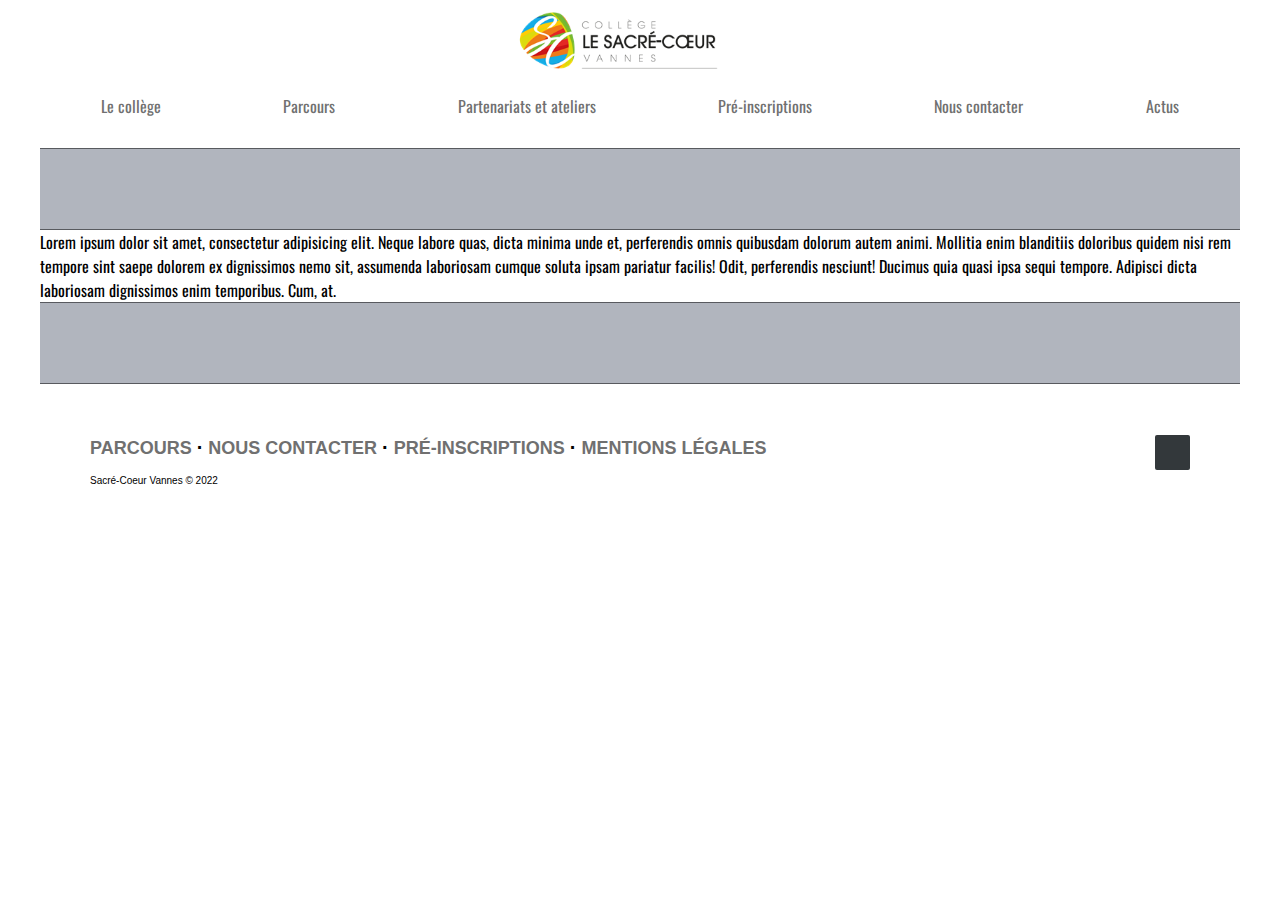
<file: partenariats.html>
<!DOCTYPE html>
<html lang="fr">

<head>
    <meta charset="UTF-8">
    <meta http-equiv="X-UA-Compatible" content="IE=edge">
    <meta name="viewport" content="width=device-width, initial-scale=1.0">
    <!-- CSS secondaires / slider -->
    <link rel="stylesheet" href="themes/default/default.css" type="text/css" media="screen" />
    <link rel="stylesheet" href="nivo-slider.css" type="text/css" media="screen" />
    <link rel="stylesheet" href="https://cdnjs.cloudflare.com/ajax/libs/font-awesome/6.2.1/css/all.min.css"
        integrity="sha512-MV7K8+y+gLIBoVD59lQIYicR65iaqukzvf/nwasF0nqhPay5w/9lJmVM2hMDcnK1OnMGCdVK+iQrJ7lzPJQd1w=="
        crossorigin="anonymous" referrerpolicy="no-referrer" />
    <!-- CSS principal -->
    <link rel="stylesheet" href="college.css">

    <title>Partenariats & Ateliers, Sacré-Coeur Vannes</title>





</head>

<body>
    <!-- EN TETE DE PAGE -->
    <header id="entete" role="banner">
        <div id="logo">

            <a href="index.html"><img src="images/Logo-college.png" alt="logo college"></a>

        </div>


        <!-- MENU NAVIGATION -->
        <nav id="navbar">

            <ul>
                <li><a href="college.html">Le collège</a></li>
                <li><a href="parcours.html">Parcours</a></li>
                <li><a href="partenariats.html">Partenariats et ateliers</a></li>
                <li><a href="préinscription.html">Pré-inscriptions</a></li>
                <li><a href="contact.html">Nous contacter</a></li>
                <li><a href="actualités.html">Actus</a></li>



            </ul>

        </nav>

        <div id="menu-burger">
            <div class="bar1"></div>
            <div class="bar2"></div>
            <div class="bar3"></div>
        </div>


    </header>

    <section id="nav-smartphone" class="nav-smartphone">

        <a class="bouton-fermer" id="bouton-fermer">&times;</a>

        <!-- &times = la croix pour fermer le menu -->

        <!--  -->
        <div class="nav-smartphone-liens">
            <li class="menu"><a href="index.html">Accueil</a></li>
            <li class="menu"><a href="actualités.html">Actus</a></li>
            <li class="menu"><a href="préinscription.html">Pré-inscriptions</a></li>
            <li class="menu"><a href="parcours.html">Parcours</a></li>
            <li class="menu"><a href="contact.html">Nous contacter</a></li>
        </div>
    </section>




    <!-- MAIN CONTENT -->
    <main id="main-content" class="container" role="main">

        <div class="color">

        </div>



<p>Lorem ipsum dolor sit amet, consectetur adipisicing elit. Neque labore quas, dicta minima unde et, perferendis omnis quibusdam dolorum autem animi. Mollitia enim blanditiis doloribus quidem nisi rem tempore sint saepe dolorem ex dignissimos nemo sit, assumenda laboriosam cumque soluta ipsam pariatur facilis! Odit, perferendis nesciunt! Ducimus quia quasi ipsa sequi tempore. Adipisci dicta laboriosam dignissimos enim temporibus. Cum, at.</p>
       


















        <div class="color">

        </div>

    </main>



    <footer class="footer-distributed">

        <div class="footer-right">

            <a href="#"><i class="fab fa-facebook-square"></i></a>


        </div>

        <div class="footer-left">

            <p class="footer-links">
                <a class="link-1" href="parcours.html">Parcours</a>

                <a href="contact.html">Nous contacter</a>

                <a href="préinscription.html">Pré-inscriptions</a>
                <a href="mentionslegales.html">Mentions Légales</a>
            </p>

            <p>Sacré-Coeur Vannes &copy; 2022</p>
        </div>

    </footer>





</body>

<script src="nav.js">

    // je définis mes constantes en allant chercher les élements par leur id
    
    const nav = document.getElementById("nav-smartphone");
    const open = document.getElementById("menu-burger");
    const close = document.getElementById("bouton-fermer");
    
    
    // je créer l'évenements click l'ouverture et fermeture du menu
    open.addEventListener("click", openNav);
    close.addEventListener("click", closeNav);
    
    // je définis le style de l'ouverture du menu
    
    function openNav() {
      nav.style.width = "100%";
    }
    
    
    // pour fermer le menu il faut que la width soit de 0% pour qu"elle se ferme complétement
    
    // je définis le style de la fermeture 
    
    function closeNav() {
    nav.style.width = "0%";
    }
    
    
        
    </script> 

</html>
</file>
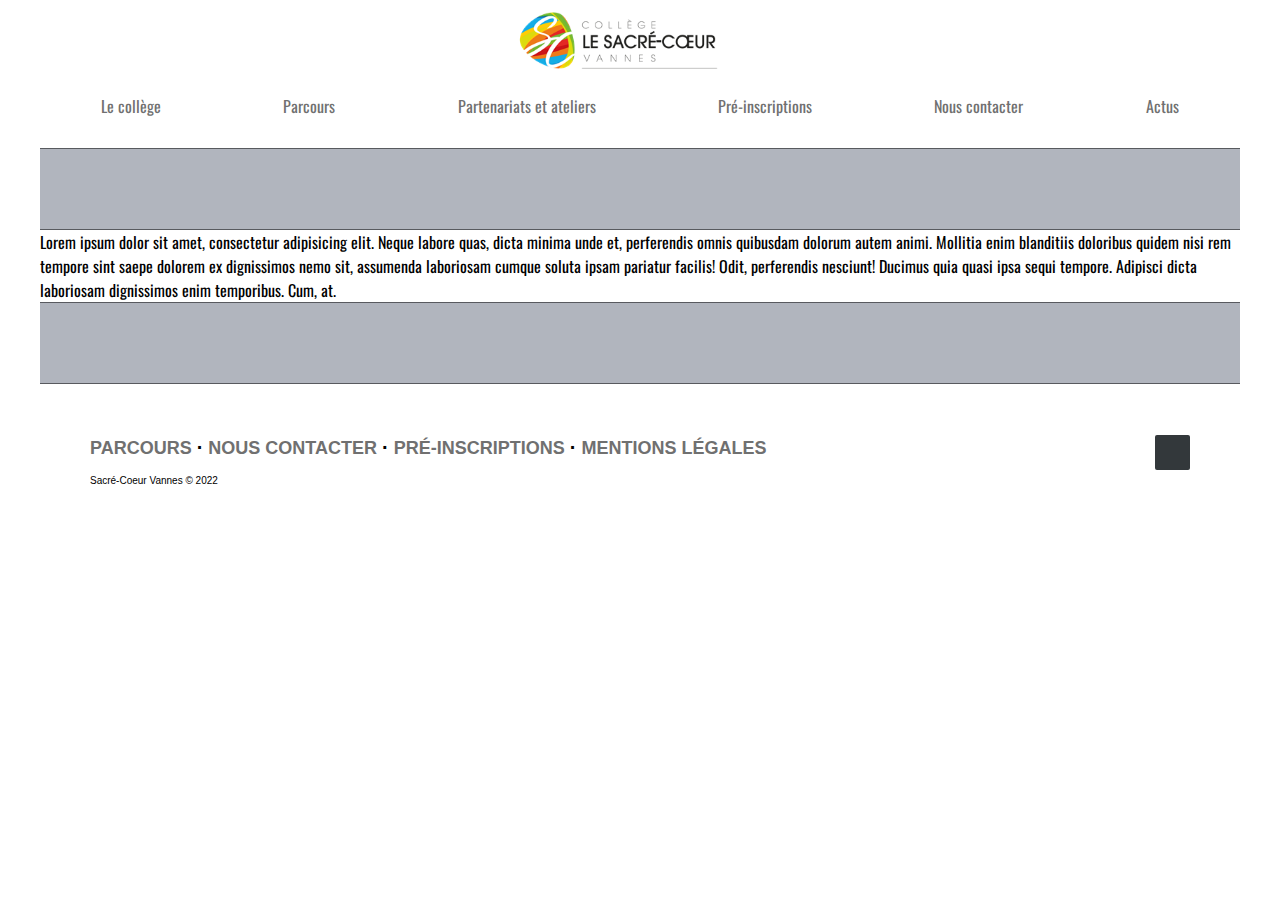
<file: préinscription.html>
<!DOCTYPE html>
<html lang="fr">

<head>
    <meta charset="UTF-8">
    <meta http-equiv="X-UA-Compatible" content="IE=edge">
    <meta name="viewport" content="width=device-width, initial-scale=1.0">
    <!-- CSS secondaires / slider -->
    <link rel="stylesheet" href="themes/default/default.css" type="text/css" media="screen" />
    <link rel="stylesheet" href="nivo-slider.css" type="text/css" media="screen" />
    <link rel="stylesheet" href="https://cdnjs.cloudflare.com/ajax/libs/font-awesome/6.2.1/css/all.min.css"
        integrity="sha512-MV7K8+y+gLIBoVD59lQIYicR65iaqukzvf/nwasF0nqhPay5w/9lJmVM2hMDcnK1OnMGCdVK+iQrJ7lzPJQd1w=="
        crossorigin="anonymous" referrerpolicy="no-referrer" />
    <!-- CSS principal -->
    <link rel="stylesheet" href="college.css">

    <title>Pré-inscription, Sacré-Coeur Vannes</title>





</head>

<body>
    <!-- EN TETE DE PAGE -->
    <header id="entete" role="banner">
        <div id="logo">

            <a href="index.html"><img src="images/Logo-college.png" alt="logo college"></a>

        </div>


        <!-- MENU NAVIGATION -->
        <nav id="navbar">

            <ul>
                <li><a href="college.html">Le collège</a></li>
                <li><a href="parcours.html">Parcours</a></li>
                <li><a href="partenariats.html">Partenariats et ateliers</a></li>
                <li><a href="préinscription.html">Pré-inscriptions</a></li>
                <li><a href="contact.html">Nous contacter</a></li>
                <li><a href="actualités.html">Actus</a></li>



            </ul>

        </nav>

        <div id="menu-burger">
            <div class="bar1"></div>
            <div class="bar2"></div>
            <div class="bar3"></div>
        </div>


    </header>

    <section id="nav-smartphone" class="nav-smartphone">

        <a class="bouton-fermer" id="bouton-fermer">&times;</a>

        <!-- &times = la croix pour fermer le menu -->

        <!--  -->
        <div class="nav-smartphone-liens">
            <li class="menu"><a href="index.html">Accueil</a></li>
            <li class="menu"><a href="actualités.html">Actus</a></li>
            <li class="menu"><a href="contact.html">Nous contacter</a></li>
            <li class="menu"><a href="parcours.html">Parcours</a></li>
            <li class="menu"><a href="partenariats.html">Partenariats et ateliers</a></li>
        </div>
    </section>




    <!-- MAIN CONTENT -->
    <main id="main-content" class="container" role="main">

        <div class="color">

        </div>



<p>Lorem ipsum dolor sit amet, consectetur adipisicing elit. Neque labore quas, dicta minima unde et, perferendis omnis quibusdam dolorum autem animi. Mollitia enim blanditiis doloribus quidem nisi rem tempore sint saepe dolorem ex dignissimos nemo sit, assumenda laboriosam cumque soluta ipsam pariatur facilis! Odit, perferendis nesciunt! Ducimus quia quasi ipsa sequi tempore. Adipisci dicta laboriosam dignissimos enim temporibus. Cum, at.</p>
       


















        <div class="color">

        </div>

    </main>



    <footer class="footer-distributed">

        <div class="footer-right">

            <a href="#"><i class="fab fa-facebook-square"></i></a>


        </div>

        <div class="footer-left">

            <p class="footer-links">
                <a class="link-1" href="parcours.html">Parcours</a>

                <a href="contact.html">Nous contacter</a>

                <a href="préinscription.html">Pré-inscriptions</a>
                <a href="mentionslegales.html">Mentions Légales</a>
            </p>

            <p>Sacré-Coeur Vannes &copy; 2022</p>
        </div>

    </footer>





</body>

<script src="nav.js">

    // je définis mes constantes en allant chercher les élements par leur id
    
    const nav = document.getElementById("nav-smartphone");
    const open = document.getElementById("menu-burger");
    const close = document.getElementById("bouton-fermer");
    
    
    // je créer l'évenements click l'ouverture et fermeture du menu
    open.addEventListener("click", openNav);
    close.addEventListener("click", closeNav);
    
    // je définis le style de l'ouverture du menu
    
    function openNav() {
      nav.style.width = "100%";
    }
    
    
    // pour fermer le menu il faut que la width soit de 0% pour qu"elle se ferme complétement
    
    // je définis le style de la fermeture 
    
    function closeNav() {
    nav.style.width = "0%";
    }
    
    
        
    </script> 

</html>
</file>
<file: themes/default/default.css>
/*
Skin Name: Nivo Slider Default Theme
Skin URI: http://nivo.dev7studios.com
Description: The default skin for the Nivo Slider.
Version: 1.3
Author: Gilbert Pellegrom
Author URI: http://dev7studios.com
Supports Thumbs: true
*/

.theme-default .nivoSlider {
	position:relative;
	background:#fff url(loading.gif) no-repeat 50% 50%;
    margin-bottom:10px;
    -webkit-box-shadow: 0px 1px 5px 0px #4a4a4a;
    -moz-box-shadow: 0px 1px 5px 0px #4a4a4a;
    box-shadow: 0px 1px 5px 0px #4a4a4a;
}
.theme-default .nivoSlider img {
	position:absolute;
	top:0px;
	left:0px;
	display:none;
}
.theme-default .nivoSlider a {
	border:0;
	display:block;
}

.theme-default .nivo-controlNav {
	text-align: center;
	padding: 20px 0;
}
.theme-default .nivo-controlNav a {
	display:inline-block;
	width:22px;
	height:22px;
	background:url(bullets.png) no-repeat;
	text-indent:-9999px;
	border:0;
	margin: 0 2px;
}
.theme-default .nivo-controlNav a.active {
	background-position:0 -22px;
}

.theme-default .nivo-directionNav a {
	display:block;
	width:30px;
	height:30px;
	background:url(arrows.png) no-repeat;
	text-indent:-9999px;
	border:0;
	opacity: 0;
	-webkit-transition: all 200ms ease-in-out;
    -moz-transition: all 200ms ease-in-out;
    -o-transition: all 200ms ease-in-out;
    transition: all 200ms ease-in-out;
}
.theme-default:hover .nivo-directionNav a { opacity: 1; }
.theme-default a.nivo-nextNav {
	background-position:-30px 0;
	right:15px;
}
.theme-default a.nivo-prevNav {
	left:15px;
}

.theme-default .nivo-caption {
    font-family: Helvetica, Arial, sans-serif;
}
.theme-default .nivo-caption a {
    color:#fff;
    border-bottom:1px dotted #fff;
}
.theme-default .nivo-caption a:hover {
    color:#fff;
}

.theme-default .nivo-controlNav.nivo-thumbs-enabled {
	width: 100%;
}
.theme-default .nivo-controlNav.nivo-thumbs-enabled a {
	width: auto;
	height: auto;
	background: none;
	margin-bottom: 5px;
}
.theme-default .nivo-controlNav.nivo-thumbs-enabled img {
	display: block;
	width: 120px;
	height: auto;
}
</file>
<file: style.css>
/* polices */
/* oswald-regular - latin */
@font-face {
  font-family: 'Oswald';
  font-style: normal;
  font-weight: 400;
  src: url('fonts/oswald-v49-latin-regular.eot');
  /* IE9 Compat Modes */
  src: local(''),
    url('fonts/oswald-v49-latin-regular.eot?#iefix') format('embedded-opentype'),
    /* IE6-IE8 */
    url('fonts/oswald-v49-latin-regular.woff2') format('woff2'),
    /* Super Modern Browsers */
    url('fonts/oswald-v49-latin-regular.woff') format('woff'),
    /* Modern Browsers */
    url('fonts/oswald-v49-latin-regular.ttf') format('truetype'),
    /* Safari, Android, iOS */
    url('fonts/oswald-v49-latin-regular.svg#Oswald') format('svg');
  /* Legacy iOS */
}

/* Variables */

:root {

  --fond-gris: #B1B5BE;
  --texte-nav: #707070;

}





/* Mini reset */
* {

  margin: 0;
  padding: 0;

}

a {

  text-decoration: none;

}


ul {

  list-style-type: none;

}

.container {
  width: 1200px;
  margin: 0 auto;
}



/* ======================Animation d'entrée du corps de page ========================*/

@keyframes bodyentry {
  0% {
    opacity: 0;
    transform: translateX(-250px);
  }

  100% {
    opacity: 1;
    transform: translateX(0);
  }
}

body {
  font-family: 'Oswald';
   animation: bodyentry 2s ease 0s 1 normal forwards; /* Animation  */
  -webkit-animation: bodyentry 2s ease 0s 1 normal forwards;
}

/* ================= Header ============================ */

/* Animation d'entrée du header */

@keyframes headerentry {
  0% {
    opacity: 0;
    transform: translateY(-250px);
  }

  100% {
    opacity: 1;
    transform: translateY(0);
  }
}

#entete {
  padding: 30px;
  animation: headerentry 1s ease 0s 1 normal forwards; /*Animation */
}

/* logo du site */

#logo {
  width: 100%;
  display: flex;
  justify-content: center;

}

#logo img {
  margin-top: -25px;
  width: 60%;
  padding-bottom: 10px;
  margin-left: 50px;

}

/* Navigation  */

#navbar ul {
  margin: auto;
  width: 1200px;
  display: flex;
  justify-content: space-around;


}

#navbar ul li a {
  color: var(--texte-nav);
  font-weight: 400;
  transition: 0.4s;
  -webkit-transition: 0.4s;
  -moz-transition: 0.4s;
  -ms-transition: 0.4s;
  -o-transition: 0.4s;
}

#navbar ul li a:hover {
  color: black;
  
  
}

/* Menu burger */

/* menu smartphone */

#menu-burger {
  display: none;
}

/* création trait menu burger */

.bar1,
.bar2,
.bar3 {
  width: 35px;
  height: 7px;
  background-color: #000;
  margin: 7px 0;
  border-radius: 5px;
  transition: 0.4s;

}

.nav-smartphone {
  height: 100%;
  width: 0;
  position: fixed;
  z-index: 1;
  left: 0;
  top: 0;
  background-color: rgba(0, 0, 0, 0.96);
  overflow-x: hidden;
  transition: 0.6s;
}

/* le menu a l'intérieur du menu burger */

.nav-smartphone-liens {
  position: relative;
  top: 25%;
  width: 100%;
  text-align: center;
}

.nav-smartphone a {
  padding: 8px;
  text-decoration: none;
  font-size: 36px;
  color: #818181;
  display: block;
  transition: 0.5s;
}

.nav-smartphone a:hover,
.nav-smartphone a:focus {
  color: #f1f1f1;
}

.nav-smartphone .bouton-fermer {
  position: absolute;
  top: 20px;
  right: 45px;
  font-size: 60px;
}

/* responsive du menu burger */
@media all and (max-width: 768px) {

  /* corps de la page */
  
  body {
     width: 100%;
  }

  /* NAV */

  .nav {
     display: flex;
     justify-content: center;
     padding: 5px;
  }

  .menu {
     font-size: 2.5rem;
     padding: 5px;
     list-style: none;
  }

  .menu-ul {
     display: none;
  }

  #menu-burger {
     display: initial;
  }

}




/* ============================== Début du main content =================== */

/* fond gris */
.color {
  height: 80px;
  background-color: var(--fond-gris);
  border-top: 1px solid rgba(0, 0, 0, 0.5);
  border-bottom: 1px solid rgba(0, 0, 0, 0.5);
}

.color h1 {

  text-align: center;
  line-height: 70px;
  font-weight: 500;
}

/* ============================ Modification Slider ===================== */

.slider-wrapper {

  margin-top: 0px;
  padding-bottom: 50px;

}


#slider {

  height: 400px;

}

.theme-default .nivoSlider{
  box-shadow: none;
}

.nivo-controlNav {

  display: none;

}

/* ============================ Section Actus ===================== */


#titre {

  margin-left: 20%;

}


hr {
  display: block;
  color: black;
  width: 60%;

}

#actus {
  width: 100%;
  display: flex;
  flex-direction: row;
  justify-content: space-between;
padding-top: 5%;
}

.article {

  width: 100%;
  margin: 20px;
  scale: 0.95;
  transition: 0.6s;
  padding-bottom: 5%;

}

.article:hover {

  z-index: 10;
  transform: scale(1.3);
  -webkit-transform: scale(1.3);
  -moz-transform: scale(1.3);
  -ms-transform: scale(1.3);
  -o-transform: scale(1.3);

}

#imgp img {
  margin: auto;
  width: 100%;
  box-shadow: 0px 0px 2px 0px rgb(0, 0, 0, 1);
  -webkit-box-shadow: 0px 0px 2px 0px rgba(0, 0, 0, 1);
  -moz-box-shadow: 0px 0px 2px 0px rgba(0, 0, 0, 1);
}

#imgp p {
  margin-top: -5px;
  color: var(--texte-nav);
  transition: 0.4s;
  padding: 10px;
  text-align: center;
  border: 1px solid black;
}

#imgp p:hover {
  color: black;
  box-shadow: 0px 0px 10px 0px rgb(0, 0, 0, 1);
  -webkit-box-shadow: 0px 0px 8px 0px rgba(0, 0, 0, 1);
  -moz-box-shadow: 0px 0px 8px 0px rgba(0, 0, 0, 1);

}

/* ======================= Section le Collège ======================== */

#lecollege {
  width: 100%;
  padding: 5%;
}

#edito {
  width: 40%;
  line-break: auto;
  margin-left: 300px;
}

#edito p {
  border: 1px solid black;
  padding: 5%;
  display: flex;
  justify-content: center;
  text-align: center;
  box-shadow: 0px 0px 2px 0px rgb(0, 0, 0, 1);
  -webkit-box-shadow: 0px 0px 2px 0px rgba(0, 0, 0, 1);
  -moz-box-shadow: 0px 0px 2px 0px rgba(0, 0, 0, 1);
  transition: 0.3s;
  -webkit-transition: 0.3s;
  -moz-transition: 0.3s;
  -ms-transition: 0.3s;
  -o-transition: 0.3s;
  cursor: default;
}

#edito strong {

  font-weight: 500;

}

#edito p:hover {

  box-shadow: 0px 0px 10px 0px rgb(0, 0, 0, 1);
  -webkit-box-shadow: 0px 0px 8px 0px rgba(0, 0, 0, 1);
  -moz-box-shadow: 0px 0px 8px 0px rgba(0, 0, 0, 1);

}

/* ===================== Pied De Page ======================= */

.footer-distributed {
  background-color: white;
  box-sizing: border-box;
  width: 100%;
  text-align: left;
  width: 1200px;
  margin: auto;
  font: normal 16px sans-serif;
  padding: 45px 50px;
}

.footer-distributed .footer-left p {
  color: #000000;
  font-size: 10px;
  margin: 0;
}

/* Footer links */

.footer-distributed p.footer-links {
  font-size: 18px;
  font-weight: bold;
  color: var(--texte-nav);
  margin: 0 0 10px;
  padding: 0;
  transition: ease .25s;
  text-transform: uppercase;

}

.footer-distributed p.footer-links a:hover {

  color: black;

}

.footer-distributed p.footer-links a {
  display: inline-block;
  line-height: 1.8;
  text-decoration: none;
  color: inherit;
  transition: ease .25s;
}

.footer-distributed .footer-links a:before {
  content: "·";
  font-size: 20px;
  left: 0;
  color: rgb(0, 0, 0);
  display: inline-block;
  padding-right: 5px;
}

.footer-distributed .footer-links .link-1:before {
  content: none;
}

.footer-distributed .footer-right {
  float: right;
  margin-top: 6px;
  max-width: 180px;
}

.footer-distributed .footer-right a {
  display: inline-block;
  width: 35px;
  height: 35px;
  background-color: #33383b;
  border-radius: 2px;
  font-size: 20px;
  color: #ffffff;
  text-align: center;
  line-height: 35px;
  margin-left: 3px;
  transition: all .25s;
}

.footer-distributed .footer-right a:hover {
  transform: scale(1.1);
  -webkit-transform: scale(1.1);
}

.footer-distributed p.footer-links a:hover {
  text-decoration: underline;
}

/* Media Queries du footer*/

@media (max-width: 600px) {

  .footer-distributed .footer-left,
  .footer-distributed .footer-right {
    text-align: center;
  }

  .footer-distributed .footer-right {
    float: none;
    margin: 0 auto 20px;
  }

  .footer-distributed .footer-left p.footer-links {
    line-height: 1.8;
  }
}




/* MEDIA QUERIES de la page */

@media screen and (max-width:600px){

body{
  box-sizing: border-box;
  width: 600px;

}
.container{

width: auto;

}

#actus{

flex-direction: column;
width: 90%;
scale: 1;

}

#navbar{

display: flex;
justify-content: center;

}


.navphone{

font-size: 1rem;


}


.slider-wrapper{

display: none;

}

ul li a{

display: none;

}

.footer-distributed{

width: auto;

}

#edito {
  width: 40%;
  line-break: auto;
  margin-left: 25%;


}

}
</file>
<file: actualités.css>
/* polices */
/* oswald-regular - latin */
@font-face {
    font-family: 'Oswald';
    font-style: normal;
    font-weight: 400;
    src: url('fonts/oswald-v49-latin-regular.eot');
    /* IE9 Compat Modes */
    src: local(''),
      url('fonts/oswald-v49-latin-regular.eot?#iefix') format('embedded-opentype'),
      /* IE6-IE8 */
      url('fonts/oswald-v49-latin-regular.woff2') format('woff2'),
      /* Super Modern Browsers */
      url('fonts/oswald-v49-latin-regular.woff') format('woff'),
      /* Modern Browsers */
      url('fonts/oswald-v49-latin-regular.ttf') format('truetype'),
      /* Safari, Android, iOS */
      url('fonts/oswald-v49-latin-regular.svg#Oswald') format('svg');
    /* Legacy iOS */
  }
  


  /* Variables */
  
  :root {
  
    --fond-gris: #B1B5BE;
    --texte-nav: #707070;
  
  }
  
  
  
  
  
  /* Mini reset */
  * {
  
    margin: 0;
    padding: 0;
  
  }
  
  a {
  
    text-decoration: none;
  
  }
  
  
  ul {
  
    list-style-type: none;
  
  }
  
  .container {
    width: 1200px;
    margin: 0 auto;
  }
  
  /* Animation d'entrée du body */
  @keyframes bodyentry {
    0% {
      opacity: 0;
      transform: translateX(-250px);
    }
  
    100% {
      opacity: 1;
      transform: translateX(0);
    }
  }
  
  body {
    font-family: 'Oswald';
    animation: bodyentry 2s ease 0s 1 normal forwards;
    -webkit-animation: bodyentry 2s ease 0s 1 normal forwards;
  }
  
  /* ================= Header ============================ */
  
  /* Animation d'entrée du header */
  @keyframes headerentry {
    0% {
      opacity: 0;
      transform: translateY(-250px);
    }
  
    100% {
      opacity: 1;
      transform: translateY(0);
    }
  }
  
  #entete {
    padding: 30px;
    animation: headerentry 1s ease 0s 1 normal forwards;
  }
  
  #logo {
    width: 100%;
    display: flex;
    justify-content: center;
  
  }
  
  #logo img {
    margin-top: -25px;
    width: 60%;
    padding-bottom: 10px;
    margin-left: 50px;
  
  }

  /* Navigation */
  
  #navbar ul {
    margin: auto;
    width: 1200px;
    display: flex;
    justify-content: space-around;
  
  
  }
  
  #navbar ul li a {
    color: var(--texte-nav);
    font-weight: 400;
    transition: 0.4s;
    -webkit-transition: 0.4s;
    -moz-transition: 0.4s;
    -ms-transition: 0.4s;
    -o-transition: 0.4s;
  }
  
  #navbar ul li a:hover {
    color: black;
    
    
  }




/* menu smartphone */

#menu-burger {
  display: none;
}

/* création trait menu burger */

.bar1,
.bar2,
.bar3 {
  width: 35px;
  height: 7px;
  background-color: #000;
  margin: 7px 0;
  border-radius: 5px;
  transition: 0.4s;

}

.nav-smartphone {
  height: 100%;
  width: 0;
  position: fixed;
  z-index: 1;
  left: 0;
  top: 0;
  background-color: rgba(0, 0, 0, 0.96);
  overflow-x: hidden;
  transition: 0.6s;
}

/* le menu a l'intérieur du menu burger */

.nav-smartphone-liens {
  position: relative;
  top: 25%;
  width: 100%;
  text-align: center;
}

.nav-smartphone a {
  padding: 8px;
  text-decoration: none;
  font-size: 36px;
  color: #818181;
  display: block;
  transition: 0.5s;
}

.nav-smartphone a:hover,
.nav-smartphone a:focus {
  color: #f1f1f1;
}

.nav-smartphone .bouton-fermer {
  position: absolute;
  top: 20px;
  right: 45px;
  font-size: 60px;
}

/* responsive du menu burger*/
@media all and (max-width: 768px) {

  /* corps de la page */
  
  body {
     width: 100%;
  }

  /* NAV */

  .nav {
     display: flex;
     justify-content: center;
     padding: 5px;
  }

  .menu {
     font-size: 2.5rem;
     padding: 5px;
     list-style: none;
  }

  .menu-ul {
     display: none;
  }

  #menu-burger {
     display: initial;
  }

}
  
  /* ============================== Début du main content =================== */
  
  /* fond gris */
  .color {
    height: 80px;
    background-color: var(--fond-gris);
    border-top: 1px solid rgba(0, 0, 0, 0.5);
    border-bottom: 1px solid rgba(0, 0, 0, 0.5);
  }
  
  #titre {

    padding-top: 45px;
    margin-left: 20%;
  
  }
  
  
  hr {
    display: block;
    color: black;
    width: 60%;
  
  }

  #actu1{

display: flex;
justify-content: start;
flex-direction: row;
width: 100%;
margin: auto;
padding-top: 45px;


  }



          /* Texte et bouton rejoindre le facebook */

#facebook{
    width: 100%;
    
padding-top: 25px;
margin-left:  42%;
padding-bottom: 10px;

}

.bouton1 a
{
     margin-top: 100px;
     margin-left: 35px;
     padding: 10px 30px;
     font-size: 14px;
     color: white;
     transition: 0.6s;
     border: 2px solid blue;
     background-color: blue;
     border-radius: 30px;
     -webkit-border-radius: 30px;
     -moz-border-radius: 30px;
     -ms-border-radius: 30px;
     -o-border-radius: 30px;
     -webkit-transition: 0.6s;
     -moz-transition: 0.6s;
     -ms-transition: 0.6s;
     -o-transition: 0.6s;
}

.bouton1 a:hover{

    border: 2px solid blue;
    background-color: white;
    color: blue;


}


/* contenu des flips articles */

*,
*:before,
*:after {
  box-sizing: border-box;
}

html {
 
  color: #333;

}

body {
  

  background-color: #FFF;
  background-attachment: fixed;
}

.content {
  display: flex;
  margin: 0 auto;
  justify-content: center;
  align-items: center;
  flex-wrap: wrap;
  max-width: 1000px;
}

.heading {
  width: 100%;
  margin-left: 1rem;
  font-weight: 900;
  font-size: 1.618rem;
  text-transform: uppercase;
  letter-spacing: 0.1ch;
  line-height: 1;
  padding-bottom: 0.5em;
  margin-bottom: 1rem;
  position: relative;
}
.heading:after {
  display: block;
  content: "";
  position: absolute;
  width: 60px;
  height: 4px;
  background: linear-gradient(135deg, #1a9be6, #1a57e6);
  bottom: 0;
}

.description {
  width: 100%;
  margin-top: 0;
  margin-left: 1rem;
  margin-bottom: 3rem;
}

.card {
  color: inherit;
  cursor: pointer;
  width: calc(33% - 2rem);
  min-width: calc(33% - 2rem);
  height: 400px;
  min-height: 400px;
  perspective: 1000px;
  margin: 1rem;
  position: relative;
}

/* Responsive des articles */

@media screen and (max-width: 800px) {
  .card {
    width: calc(50% - 2rem);
  }
}
@media screen and (max-width: 500px) {
  .card {
    width: 100%;
  }
}

.front,
.back {
  display: flex;
  border-radius: 6px;
  background-position: center;
  background-size: cover;
  text-align: center;
  justify-content: center;
  align-items: center;
  position: absolute;
  height: 100%;
  width: 100%;
  -webkit-backface-visibility: hidden;
  backface-visibility: hidden;
  transform-style: preserve-3d;
  transition: ease-in-out 600ms;
}

.front {
  background-size: cover;
  padding: 2rem;
  font-size: 1.618rem;
  font-weight: 600;
  color: #fff;
  overflow: hidden;
  font-family: Poppins, sans-serif;
}
.front:before {
  position: absolute;
  display: block;
  content: "";
  top: 0;
  left: 0;
  right: 0;
  bottom: 0;
  background: linear-gradient(135deg, #1a9be6, #1a57e6);
  opacity: 0.25;
  z-index: -1;
}
.card:hover .front {
  transform: rotateY(180deg);
}
.card:nth-child(even):hover .front {
  transform: rotateY(-180deg);
}

.back {
  background: #ecf0f9;
  transform: rotateY(-180deg);
  padding: 0 2em;
}
.back .button {
  background: linear-gradient(135deg, #1a9be6, #1a57e6);
}
.back .button:before {
  box-shadow: 0 0 10px 10px rgba(26, 87, 230, 0.25);
  background-color: rgba(26, 87, 230, 0.25);
}
.card:hover .back {
  transform: rotateY(0deg);
}
.card:nth-child(even) .back {
  transform: rotateY(180deg);
}
.card:nth-child(even) .back .button {
  background: linear-gradient(135deg, #e61a80, #e61a3c);
}
.card:nth-child(even) .back .button:before {
  box-shadow: 0 0 10px 10px rgba(230, 26, 60, 0.25);
  background-color: rgba(230, 26, 60, 0.25);
}
.card:nth-child(even):hover .back {
  transform: rotateY(0deg);
}

.button {
  transform: translateZ(40px);
  cursor: pointer;
  -webkit-backface-visibility: hidden;
  backface-visibility: hidden;
  font-weight: bold;
  color: #fff;
  padding: 0.5em 1em;
  border-radius: 100px;
  font: inherit;
  border: none;
  position: relative;
  transform-style: preserve-3d;
  transition: 300ms ease;
}
.button:before {
  transition: 300ms ease;
  position: absolute;
  display: block;
  content: "";
  transform: translateZ(-40px);
  -webkit-backface-visibility: hidden;
  backface-visibility: hidden;
  height: calc(100% - 20px);
  width: calc(100% - 20px);
  border-radius: 100px;
  left: 10px;
  top: 16px;
}
.button:hover {
  transform: translateZ(55px);
}
.button:hover:before {
  transform: translateZ(-55px);
}
.button:active {
  transform: translateZ(20px);
}
.button:active:before {
  transform: translateZ(-20px);
  top: 12px;
}


/* ===================== Pied De Page ======================= */

.footer-distributed {
  background-color: white;
  box-sizing: border-box;
  width: 100%;
  text-align: left;
  width: 1200px;
  margin: auto;
  font: normal 16px sans-serif;
  padding: 45px 50px;
}

.footer-distributed .footer-left p {
  color: #000000;
  font-size: 10px;
  margin: 0;
}

/* Footer links */

.footer-distributed p.footer-links {
  font-size: 18px;
  font-weight: bold;
  color: var(--texte-nav);
  margin: 0 0 10px;
  padding: 0;
  transition: ease .25s;
  text-transform: uppercase;

}

.footer-distributed p.footer-links a:hover {

  color: black;

}

.footer-distributed p.footer-links a {
  display: inline-block;
  line-height: 1.8;
  text-decoration: none;
  color: inherit;
  transition: ease .25s;
}

.footer-distributed .footer-links a:before {
  content: "·";
  font-size: 20px;
  left: 0;
  color: rgb(0, 0, 0);
  display: inline-block;
  padding-right: 5px;
}

.footer-distributed .footer-links .link-1:before {
  content: none;
}

.footer-distributed .footer-right {
  float: right;
  margin-top: 6px;
  max-width: 180px;
}

.footer-distributed .footer-right a {
  display: inline-block;
  width: 35px;
  height: 35px;
  background-color: #33383b;
  border-radius: 2px;
  font-size: 20px;
  color: #ffffff;
  text-align: center;
  line-height: 35px;
  margin-left: 3px;
  transition: all .25s;
}

.footer-distributed .footer-right a:hover {
  transform: scale(1.1);
  -webkit-transform: scale(1.1);
}

.footer-distributed p.footer-links a:hover {
  text-decoration: underline;
}

/* Media Queries du footer */

@media (max-width: 600px) {

  .footer-distributed .footer-left,
  .footer-distributed .footer-right {
    text-align: center;
  }

  .footer-distributed .footer-right {
    float: none;
    margin: 0 auto 20px;
  }

  .footer-distributed .footer-left p.footer-links {
    line-height: 1.8;
  }
}



/* Mediaqueries de la page  */

@media screen and (max-width:600px){

body{

max-width: 600px;
width: 100%;

}

.container{
    
  width: auto;
  
  }
  

  
  #navbar{
  
  display: flex;
  justify-content: center;
  
  }
  
  
  .navphone{
  
  font-size: 1rem;
  
  
  }
  
  
  
  ul li a{
  
  display: none;
  
  }
  
  .footer-distributed{
  
  width: auto;
  
  }
  

.container{

max-width: 600px;
margin: auto;
}

#navbar{
  display: none;
}

#facebook{
  width: 100%;
  
padding-top: 25px;
margin-left:  35%;
padding-bottom: 20px;


}


}
</file>
<file: college.css>
/* polices */
/* oswald-regular - latin */
@font-face {
    font-family: 'Oswald';
    font-style: normal;
    font-weight: 400;
    src: url('fonts/oswald-v49-latin-regular.eot');
    /* IE9 Compat Modes */
    src: local(''),
      url('fonts/oswald-v49-latin-regular.eot?#iefix') format('embedded-opentype'),
      /* IE6-IE8 */
      url('fonts/oswald-v49-latin-regular.woff2') format('woff2'),
      /* Super Modern Browsers */
      url('fonts/oswald-v49-latin-regular.woff') format('woff'),
      /* Modern Browsers */
      url('fonts/oswald-v49-latin-regular.ttf') format('truetype'),
      /* Safari, Android, iOS */
      url('fonts/oswald-v49-latin-regular.svg#Oswald') format('svg');
    /* Legacy iOS */
  }
  
  /* Variables */
  
  :root {
  
    --fond-gris: #B1B5BE;
    --texte-nav: #707070;
  
  }
  
  
  
  
  
  /* Mini reset */
  * {
  
    margin: 0;
    padding: 0;
  
  }
  
  a {
  
    text-decoration: none;
  
  }
  
  
  ul {
  
    list-style-type: none;
  
  }
  
  .container {
    width: 1200px;
    margin: 0 auto;
  }
  
  /* Animation d'entrée du body */
  @keyframes bodyentry {
    0% {
      opacity: 0;
      transform: translateX(-250px);
    }
  
    100% {
      opacity: 1;
      transform: translateX(0);
    }
  }
  
  body {
    font-family: 'Oswald';
    animation: bodyentry 2s ease 0s 1 normal forwards;
    -webkit-animation: bodyentry 2s ease 0s 1 normal forwards;
  }
  
  /* ================= Header ============================ */
  
  /* Animation d'entrée du header */
  @keyframes headerentry {
    0% {
      opacity: 0;
      transform: translateY(-250px);
    }
  
    100% {
      opacity: 1;
      transform: translateY(0);
    }
  }
  
  #entete {
    padding: 30px;
    animation: headerentry 1s ease 0s 1 normal forwards;
  }
  
  #logo {
    width: 100%;
    display: flex;
    justify-content: center;
  
  }
  
  #logo img {
    margin-top: -25px;
    width: 60%;
    padding-bottom: 10px;
    margin-left: 50px;
  
  }
  
  #navbar ul {
    margin: auto;
    width: 1200px;
    display: flex;
    justify-content: space-around;
  
  
  }
  
  #navbar ul li a {
    color: var(--texte-nav);
    font-weight: 400;
    transition: 0.4s;
    -webkit-transition: 0.4s;
    -moz-transition: 0.4s;
    -ms-transition: 0.4s;
    -o-transition: 0.4s;
  }
  
  #navbar ul li a:hover {
    color: black;
    
    
  }
  
  /* Menu burger */
  
  /* h1 (Moschino) */
  
  
  
  /* li + a href */
  
  
  
  /* menu smartphone */
  
  #menu-burger {
    display: none;
  }
  
  /* création trait menu burger */
  
  .bar1,
  .bar2,
  .bar3 {
    width: 35px;
    height: 7px;
    background-color: #000;
    margin: 7px 0;
    border-radius: 5px;
    transition: 0.4s;
  
  }
  
  .nav-smartphone {
    height: 100%;
    width: 0;
    position: fixed;
    z-index: 1;
    left: 0;
    top: 0;
    background-color: rgba(0, 0, 0, 0.96);
    overflow-x: hidden;
    transition: 0.6s;
  }
  
  /* le menu a l'intérieur du menu burger */
  
  .nav-smartphone-liens {
    position: relative;
    top: 25%;
    width: 100%;
    text-align: center;
  }
  
  .nav-smartphone a {
    padding: 8px;
    text-decoration: none;
    font-size: 36px;
    color: #818181;
    display: block;
    transition: 0.5s;
  }
  
  .nav-smartphone a:hover,
  .nav-smartphone a:focus {
    color: #f1f1f1;
  }
  
  .nav-smartphone .bouton-fermer {
    position: absolute;
    top: 20px;
    right: 45px;
    font-size: 60px;
  }
  
  /* responsive */
  @media all and (max-width: 768px) {
  
    /* corps de la page */
    
    body {
       width: 100%;
    }
  
    /* NAV */
  
    .nav {
       display: flex;
       justify-content: center;
       padding: 5px;
    }
  
    .menu {
       font-size: 2.5rem;
       padding: 5px;
       list-style: none;
    }
  
    .menu-ul {
       display: none;
    }
  
    #menu-burger {
       display: initial;
    }
  
  }
  
  
  
  
  /* ============================== Début du main content =================== */
  
  /* fond gris */
  .color {
    height: 80px;
    background-color: var(--fond-gris);
    border-top: 1px solid rgba(0, 0, 0, 0.5);
    border-bottom: 1px solid rgba(0, 0, 0, 0.5);
  }
  
  .color h1 {
  
    text-align: center;
    line-height: 70px;
    font-weight: 500;
  }
  
  /* ============================ Modification Slider ===================== */
  
  .slider-wrapper {
  
    margin-top: 0px;
    padding-bottom: 50px;
  
  }
  
  
  #slider {
  
    height: 400px;
  
  }
  
  .theme-default .nivoSlider{
    box-shadow: none;
  }
  
  .nivo-controlNav {
  
    display: none;
  
  }
  
  /* ============================ Section Actus ===================== */
  
  
  #titre {
  
    margin-left: 20%;
  
  }
  
  
  hr {
    display: block;
    color: black;
    width: 60%;
  
  }
  
  #actus {
    width: 100%;
    display: flex;
    flex-direction: row;
    justify-content: space-between;
  padding-top: 5%;
  }
  
  .article {
  
    width: 100%;
    margin: 20px;
    scale: 0.95;
    transition: 0.6s;
    padding-bottom: 5%;
  
  }
  
  .article:hover {
  
    z-index: 10;
    transform: scale(1.3);
    -webkit-transform: scale(1.3);
    -moz-transform: scale(1.3);
    -ms-transform: scale(1.3);
    -o-transform: scale(1.3);
  
  }
  
  #imgp img {
    margin: auto;
    width: 100%;
    box-shadow: 0px 0px 2px 0px rgb(0, 0, 0, 1);
    -webkit-box-shadow: 0px 0px 2px 0px rgba(0, 0, 0, 1);
    -moz-box-shadow: 0px 0px 2px 0px rgba(0, 0, 0, 1);
  }
  
  #imgp p {
    margin-top: -5px;
    color: var(--texte-nav);
    transition: 0.4s;
    padding: 10px;
    text-align: center;
    border: 1px solid black;
  }
  
  #imgp p:hover {
    color: black;
    box-shadow: 0px 0px 10px 0px rgb(0, 0, 0, 1);
    -webkit-box-shadow: 0px 0px 8px 0px rgba(0, 0, 0, 1);
    -moz-box-shadow: 0px 0px 8px 0px rgba(0, 0, 0, 1);
  
  }
  
  /* ======================= Section le Collège ======================== */
  
  #lecollege {
    width: 100%;
    padding: 5%;
  }
  
  #edito {
    width: 40%;
    line-break: auto;
    margin-left: 300px;
  }
  
  #edito p {
    border: 1px solid black;
    padding: 5%;
    display: flex;
    justify-content: center;
    text-align: center;
    box-shadow: 0px 0px 2px 0px rgb(0, 0, 0, 1);
    -webkit-box-shadow: 0px 0px 2px 0px rgba(0, 0, 0, 1);
    -moz-box-shadow: 0px 0px 2px 0px rgba(0, 0, 0, 1);
    transition: 0.3s;
    -webkit-transition: 0.3s;
    -moz-transition: 0.3s;
    -ms-transition: 0.3s;
    -o-transition: 0.3s;
    cursor: default;
  }
  
  #edito strong {
  
    font-weight: 500;
  
  }
  
  #edito p:hover {
  
    box-shadow: 0px 0px 10px 0px rgb(0, 0, 0, 1);
    -webkit-box-shadow: 0px 0px 8px 0px rgba(0, 0, 0, 1);
    -moz-box-shadow: 0px 0px 8px 0px rgba(0, 0, 0, 1);
  
  }
  
  /* ===================== Pied De Page ======================= */
  
  .footer-distributed {
    background-color: white;
    box-sizing: border-box;
    width: 100%;
    text-align: left;
    width: 1200px;
    margin: auto;
    font: normal 16px sans-serif;
    padding: 45px 50px;
  }
  
  .footer-distributed .footer-left p {
    color: #000000;
    font-size: 10px;
    margin: 0;
  }
  
  /* Footer links */
  
  .footer-distributed p.footer-links {
    font-size: 18px;
    font-weight: bold;
    color: var(--texte-nav);
    margin: 0 0 10px;
    padding: 0;
    transition: ease .25s;
    text-transform: uppercase;
  
  }
  
  .footer-distributed p.footer-links a:hover {
  
    color: black;
  
  }
  
  .footer-distributed p.footer-links a {
    display: inline-block;
    line-height: 1.8;
    text-decoration: none;
    color: inherit;
    transition: ease .25s;
  }
  
  .footer-distributed .footer-links a:before {
    content: "·";
    font-size: 20px;
    left: 0;
    color: rgb(0, 0, 0);
    display: inline-block;
    padding-right: 5px;
  }
  
  .footer-distributed .footer-links .link-1:before {
    content: none;
  }
  
  .footer-distributed .footer-right {
    float: right;
    margin-top: 6px;
    max-width: 180px;
  }
  
  .footer-distributed .footer-right a {
    display: inline-block;
    width: 35px;
    height: 35px;
    background-color: #33383b;
    border-radius: 2px;
    font-size: 20px;
    color: #ffffff;
    text-align: center;
    line-height: 35px;
    margin-left: 3px;
    transition: all .25s;
  }
  
  .footer-distributed .footer-right a:hover {
    transform: scale(1.1);
    -webkit-transform: scale(1.1);
  }
  
  .footer-distributed p.footer-links a:hover {
    text-decoration: underline;
  }
  
  /* Media Queries */
  
  @media (max-width: 600px) {
  
    .footer-distributed .footer-left,
    .footer-distributed .footer-right {
      text-align: center;
    }
  
    .footer-distributed .footer-right {
      float: none;
      margin: 0 auto 20px;
    }
  
    .footer-distributed .footer-left p.footer-links {
      line-height: 1.8;
    }
  }
  
  
  
  
  /* MEDIA QUERIES  */
  
  @media screen and (max-width:600px){
  
  body{
    box-sizing: border-box;
    width: 600px;
  
  }
  .container{
  
  width: auto;
  
  }
  
  #actus{
  
  flex-direction: column;
  width: 90%;
  scale: 1;
  
  }
  
  #navbar{
  
  display: flex;
  justify-content: center;
  
  }
  
  
  .navphone{
  
  font-size: 1rem;
  
  
  }
  
  
  .slider-wrapper{
  
  display: none;
  
  }
  
  ul li a{
  
  display: none;
  
  }
  
  .footer-distributed{
  
  width: auto;
  
  }
  
  #edito {
    width: 40%;
    line-break: auto;
    margin-left: 25%;
  
  
  }
  
  }
</file>
<file: contact.css>
/* polices */
/* oswald-regular - latin */
@font-face {
    font-family: 'Oswald';
    font-style: normal;
    font-weight: 400;
    src: url('fonts/oswald-v49-latin-regular.eot');
    /* IE9 Compat Modes */
    src: local(''),
      url('fonts/oswald-v49-latin-regular.eot?#iefix') format('embedded-opentype'),
      /* IE6-IE8 */
      url('fonts/oswald-v49-latin-regular.woff2') format('woff2'),
      /* Super Modern Browsers */
      url('fonts/oswald-v49-latin-regular.woff') format('woff'),
      /* Modern Browsers */
      url('fonts/oswald-v49-latin-regular.ttf') format('truetype'),
      /* Safari, Android, iOS */
      url('fonts/oswald-v49-latin-regular.svg#Oswald') format('svg');
    /* Legacy iOS */
  }
  
  
  body {
  
    font-family: 'Oswald';
  
  
  }
  
  
  
  /* Variables */
  
  :root {
  
    --fond-gris: #B1B5BE;
    --texte-nav: #707070;
  
  }
  
  
  
  
  
  /* Mini reset */
  * {
  
    margin: 0;
    padding: 0;
  
  }
  
  a {
  
    text-decoration: none;
  
  }
  
  
  ul {
  
    list-style-type: none;
  
  }
  
  .container {
    width: 1200px;
    margin: 0 auto;
  }
  

  /* Animation d'entrée corps de la page */

  @keyframes bodyentry {
      0% {
          opacity: 0;
          transform: translateX(-250px);
      }
  
      100% {
          opacity: 1;
          transform: translateX(0);
      }
  }
  body{
    animation: bodyentry 2s ease 0s 1 normal forwards;
    -webkit-animation: bodyentry 2s ease 0s 1 normal forwards;
  }
  /* ================= Header ============================ */

      /* Animation d'entrée du header */
  @keyframes headerentry {
      0% {
          opacity: 0;
          transform: translateY(-250px);
      }
  
      100% {
          opacity: 1;
          transform: translateY(0);
      }
  }
  #entete {
    padding: 30px;
    animation: headerentry 1s ease 0s 1 normal forwards;
  }
  
  #logo {
    width: 100%;
    display: flex;
    justify-content: center;
  
  }
  
  #logo img {
    margin-top: -25px;
    width: 60%;
    padding-bottom: 10px;
    margin-left: 50px;
  
  }
  

  /* Navigation */
  #navbar ul {
    margin: auto;
    width: 1200px;
    display: flex;
    justify-content: space-around;
  
  
  }
  
  #navbar ul li a {
    color: var(--texte-nav);
    font-weight: 400;
    transition: 0.4s;
    -webkit-transition: 0.4s;
    -moz-transition: 0.4s;
    -ms-transition: 0.4s;
    -o-transition: 0.4s;
  }
  
  #navbar ul li a:hover {
  
  
    color: black;
  
  }

  /* Menu burger */



/* menu smartphone */

#menu-burger {
  display: none;
}

/* création trait menu burger */

.bar1,
.bar2,
.bar3 {
  width: 35px;
  height: 7px;
  background-color: #000;
  margin: 7px 0;
  border-radius: 5px;
  transition: 0.4s;

}

.nav-smartphone {
  height: 100%;
  width: 0;
  position: fixed;
  z-index: 1;
  left: 0;
  top: 0;
  background-color: rgba(0, 0, 0, 0.96);
  overflow-x: hidden;
  transition: 0.6s;
}

/* le menu a l'intérieur du menu burger */

.nav-smartphone-liens {
  position: relative;
  top: 25%;
  width: 100%;
  text-align: center;
}

.nav-smartphone a {
  padding: 8px;
  text-decoration: none;
  font-size: 36px;
  color: #818181;
  display: block;
  transition: 0.5s;
}

.nav-smartphone a:hover,
.nav-smartphone a:focus {
  color: #f1f1f1;
}

.nav-smartphone .bouton-fermer {
  position: absolute;
  top: 20px;
  right: 45px;
  font-size: 60px;
}

/* responsive du menu burger*/
@media all and (max-width: 768px) {

  /* corps de la page */
  
  body {
     width: 100%;
  }

  /* NAV */

  .nav {
     display: flex;
     justify-content: center;
     padding: 5px;
  }

  .menu {
     font-size: 2.5rem;
     padding: 5px;
     list-style: none;
  }

  .menu-ul {
     display: none;
  }

  #menu-burger {
     display: initial;
  }

}
  
  /* ============================== Début du main content =================== */
  



                            /* Formulaire et info pleine page */
 input[type=text], select, textarea {
  width: 100%; 
  margin-left: -18px;
  padding: 15px; 
  border: 1px solid #ccc; 
  border-radius: 4px; 
  box-sizing: border-box;
  margin-top: 6px; 
  margin-bottom: 16px; 
  resize: none; 
}
label{

margin-left: -5px;

}

input[type=submit] {
  margin-top: 20px;
  margin-left: -18px;
  background-color: #5f47e7;
  color: white;
  padding: 10px 30px;
  border-radius: 30px;
  cursor: pointer;
  border: 2px solid #5f47e7;
  transition: 0.4s;
  -webkit-transition: 0.4s;
  -moz-transition: 0.4s;
  -ms-transition: 0.4s;
  -o-transition: 0.4s;
  -webkit-border-radius: 30px;
  -moz-border-radius: 30px;
  -ms-border-radius: 30px;
  -o-border-radius: 30px;
  font-weight: bold;
}





input[type=submit]:hover {
  background-color: #ffffff;
  color: #5f47e7;
}


.container {
  border-radius: 5px;
  background-color: #ffffff;
  padding: 20px;
} 


  /* fond gris */
  .color {
    height: 80px;
    background-color: var(--fond-gris);
    border-top: 1px solid rgba(0, 0, 0, 0.5);
    border-bottom: 1px solid rgba(0, 0, 0, 0.5);
  }
  

  


.colonne{

  display: flex;
  flex-direction: row;
  justify-content: space-between;
padding-bottom: 50px;
padding-top: 50px;
}



.colonne p{

margin-right: 50px;

}

#adresse{
font-style: normal;
margin-right: 30px;
}



.colonne {


    width: 100%;

}


.colonne h5{

font-size: 1.2rem;
font-weight: bold;


}









/* MAP */

#map{
width: 10%;
height: 10%;
display: flex;
justify-content: flex-end;

}








  
  
  /* ===================== Pied De Page ======================= */

  .footer-distributed {
    background-color: white;
    box-sizing: border-box;
    width: 100%;
    text-align: left;
    width: 1200px;
    margin: auto;
    font: normal 16px sans-serif;
    padding: 45px 50px;
  }
  
  .footer-distributed .footer-left p {
    color: #000000;
    font-size: 10px;
    margin: 0;
  }
  /* Footer links */
  
  .footer-distributed p.footer-links {
    font-size: 18px;
    font-weight: bold;
    color: var(--texte-nav);
    margin: 0 0 10px;
    padding: 0;
    transition: ease .25s;
    text-transform: uppercase;
    
  }
  
  .footer-distributed p.footer-links a:hover{
  
  color: black;
  
  }
  
  .footer-distributed p.footer-links a {
    display: inline-block;
    line-height: 1.8;
    text-decoration: none;
    color: inherit;
    transition: ease .25s;
  }
  
  .footer-distributed .footer-links a:before {
    content: "·";
    font-size: 20px;
    left: 0;
    color: rgb(0, 0, 0);
    display: inline-block;
    padding-right: 5px;
  }
  
  .footer-distributed .footer-links .link-1:before {
    content: none;
  }
  
  .footer-distributed .footer-right {
    float: right;
    margin-top: 6px;
    max-width: 180px;
  }
  
  .footer-distributed .footer-right a {
    display: inline-block;
    width: 35px;
    height: 35px;
    background-color: #33383b;
    border-radius: 2px;
    font-size: 20px;
    color: #ffffff;
    text-align: center;
    line-height: 35px;
    margin-left: 3px;
    transition:all .25s;
  }
  
  .footer-distributed .footer-right a:hover{transform:scale(1.1); -webkit-transform:scale(1.1);}
  
  .footer-distributed p.footer-links a:hover{text-decoration:underline;}
  
  /* Media Queries du footer */
  
  @media (max-width: 600px) {
    .footer-distributed .footer-left, .footer-distributed .footer-right {
      text-align: center;
    }
    .footer-distributed .footer-right {
      float: none;
      margin: 0 auto 20px;
    }
    .footer-distributed .footer-left p.footer-links {
      line-height: 1.8;
    }
  }




  /* MediaQueries de la page  */


  @media screen and (max-width:600px){

    body{
      box-sizing: border-box;
      width: 600px;
    
    }
    .container{
    
    width: auto;
    
    }
    
  
    
    #navbar{
    
    display: flex;
    justify-content: center;
    
    }
    
    
    .navphone{
    
    font-size: 1rem;
    
    
    }
    
    
    
    ul li a{
    
    display: none;
    
    }
    
    .footer-distributed{
    
    width: auto;
    
    }
    
    #adresse{
      font-style: normal;
      margin-left: 60px;
    
      }
      
      .colonne{

        display: flex;
        flex-direction: column;

      }

      .colonne iframe{

        width: 90%;
        margin: auto;
        padding-bottom: 10px;
      }

      .colonne address{
        
        margin: auto;
        font-size: 16px;
        width: 95%;
        display: flex;
        justify-content: flex-start;
      }
    
      .colonne p{
        
        display: flex;
        justify-content: flex-end;
        font-size: 16px;
      }

    }
</file>
